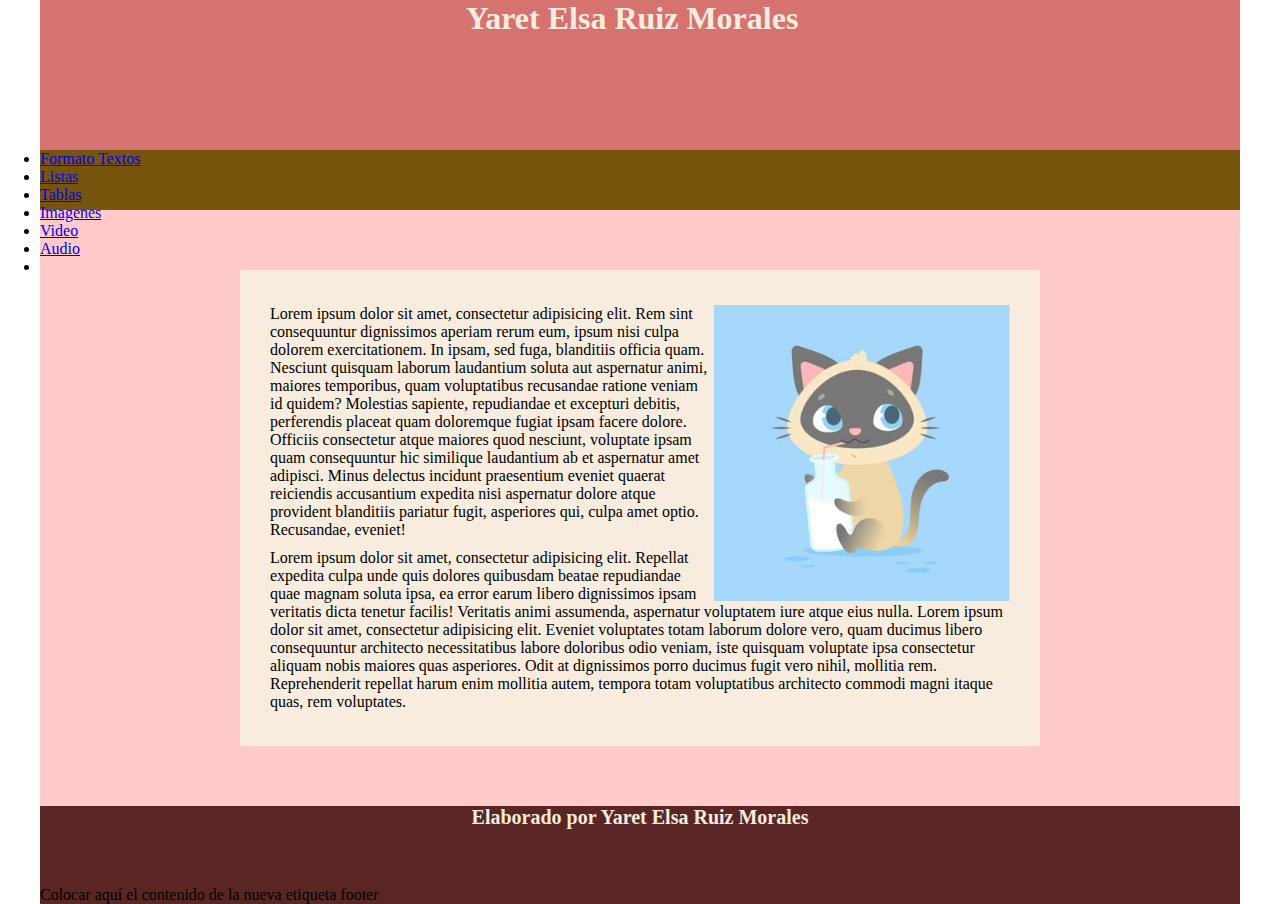
<file: index.html>
<!doctype html>
<html>
<head>
<meta charset="utf-8">
<title>Documento sin título</title>
<link href="css/style_page.css" rel="stylesheet" type="text/css">
</head>

<body>
<header>
  <h1>Yaret Elsa Ruiz Morales&nbsp;&nbsp;</h1>
</header>
<nav>
  <ul>
    <li><a href="html/formatos_texto.html">Formato Textos</a></li>
    <li><a href="html/listas.html">Listas</a></li>
    <li><a href="html/tablas.html">Tablas</a></li>
    <li><a href="html/imagenes.html">Imagenes</a></li>
    <li><a href="html/video.html">Video</a></li>
    <li><a href="html/audio.html">Audio</a></li>
    <li>&nbsp;</li>
  </ul>
</nav>
<main>
  <section>
    <p><img src="imagenes/26-kitten-illustration.jpg" alt="" width="360" height="360" class="foto_portada"/>Lorem ipsum dolor sit amet, consectetur adipisicing elit. Rem sint consequuntur dignissimos aperiam rerum eum, ipsum nisi culpa dolorem exercitationem. In ipsam, sed fuga, blanditiis officia quam. Nesciunt quisquam laborum laudantium soluta aut aspernatur animi, maiores temporibus, quam voluptatibus recusandae ratione veniam id quidem? Molestias sapiente, repudiandae et excepturi debitis, perferendis placeat quam doloremque fugiat ipsam facere dolore. Officiis consectetur atque maiores quod nesciunt, voluptate ipsam quam consequuntur hic similique laudantium ab et aspernatur amet adipisci. Minus delectus incidunt praesentium eveniet quaerat reiciendis accusantium expedita nisi aspernatur dolore atque provident blanditiis pariatur fugit, asperiores qui, culpa amet optio. Recusandae, eveniet!</p>
      <p>Lorem ipsum dolor sit amet, consectetur adipisicing elit. Repellat expedita culpa unde quis dolores quibusdam beatae repudiandae quae magnam soluta ipsa, ea error earum libero dignissimos ipsam veritatis dicta tenetur facilis! Veritatis animi assumenda, aspernatur voluptatem iure atque eius nulla. Lorem ipsum dolor sit amet, consectetur adipisicing elit. Eveniet voluptates totam laborum dolore vero, quam ducimus libero consequuntur architecto necessitatibus labore doloribus odio veniam, iste quisquam voluptate ipsa consectetur aliquam nobis maiores quas asperiores. Odit at dignissimos porro ducimus fugit vero nihil, mollitia rem. Reprehenderit repellat harum enim mollitia autem, tempora totam voluptatibus architecto commodi magni itaque quas, rem voluptates.</p>
  </section>
</main>
<footer>
  <h6>Elaborado por Yaret Elsa Ruiz Morales</h6>
Colocar aquí el contenido de la nueva etiqueta footer</footer>
</body>
</html>
</file>
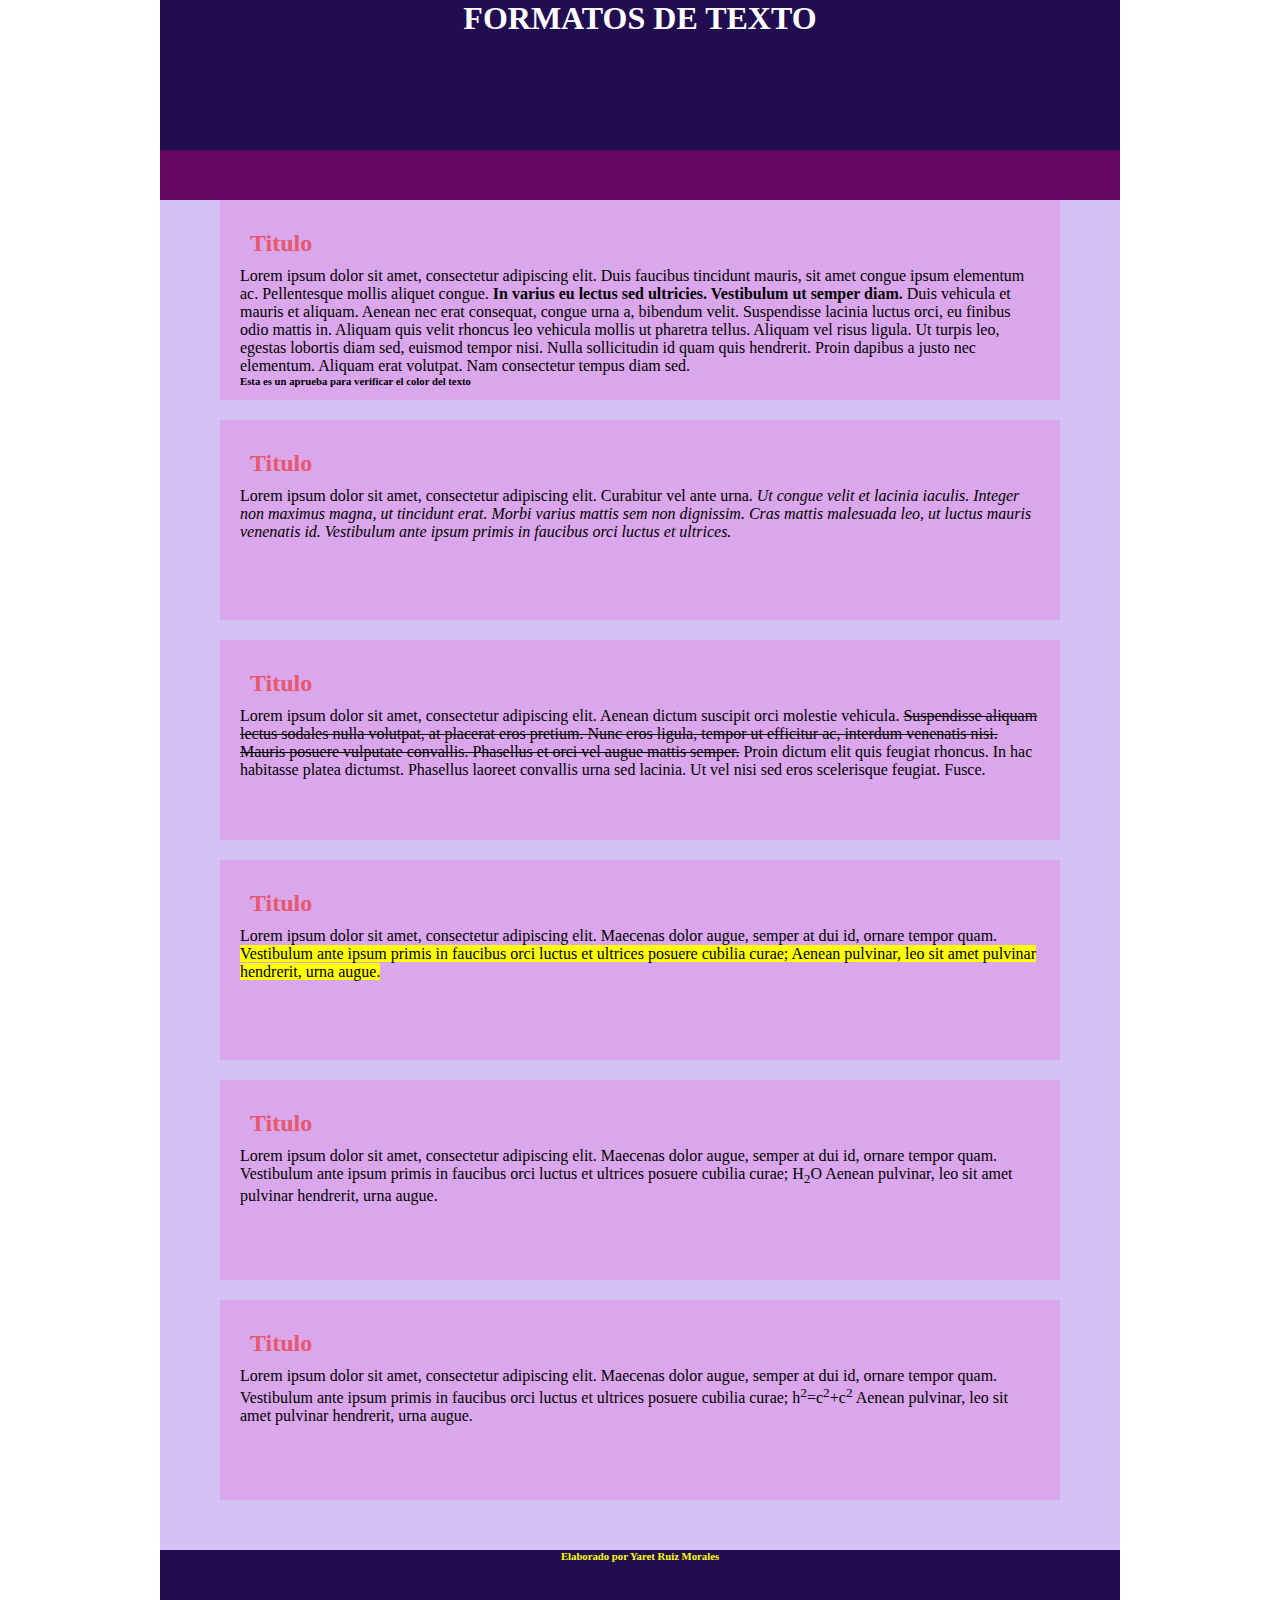
<file: html/formatos_texto.html>
<html>
	<head>
		<title>Formatos de texto</title>
        <style type="text/css">
            *{
                margin: 0;
                padding: 0;
            }
            p{
                /*color:blue;*/
            } 
            header{
                width: 960px;
                height: 150px;
                background-color: #220D50;
                color: white;
            } 
             h1{
                width: 500px;
                height: 150px;
                margin: 0 auto;
                text-align: center;
            }
            nav{
                width: 960px;
                height: 50px;
                background-color: #630661;
            }
            main{
                width: 960px;
                height: 1350px;
                background-color:#D3C3F5;
            }
            footer{
                width: 960px;
                height: 80px;
                background-color:#220D50;
            }
            header,nav,main,footer{
                margin-left: auto;
                margin-right: auto;
            }
            section{
                width: 800px;
                height: 160px;
                background-color:#DAA7EC;
                margin: 0 auto ;
                margin-bottom: 20px;
                padding: 20px;
            }
            h2{
                padding: 10px;
                color:#E7576E;
            }
            footer h6{
                width: 500px;
                height: 80px;
                margin: 0 auto;
                color:yellow;
                text-align: center;
                
            }
        </style>
	</head>

	<body>
		<header>
            <h1>FORMATOS DE TEXTO</h1>
        </header>
		<nav></nav>
		<main>
			<section>
				<h2>Titulo</h2>
				<p>Lorem ipsum dolor sit amet, consectetur adipiscing elit. Duis faucibus tincidunt mauris, sit amet congue ipsum elementum ac. Pellentesque mollis aliquet congue. <b>In varius eu lectus sed ultricies. Vestibulum ut semper diam.</b> Duis vehicula et mauris et aliquam. Aenean nec erat consequat, congue urna a, bibendum velit. Suspendisse lacinia luctus orci, eu finibus odio mattis in. Aliquam quis velit rhoncus leo vehicula mollis ut pharetra tellus. Aliquam vel risus ligula. Ut turpis leo, egestas lobortis diam sed, euismod tempor nisi. Nulla sollicitudin id quam quis hendrerit. Proin dapibus a justo nec elementum. Aliquam erat volutpat. Nam consectetur tempus diam sed. </p>
                <h6>Esta es un aprueba para verificar el color del texto </h6>
</section>
            <section>
                <h2>Titulo</h2>
                <p>Lorem ipsum dolor sit amet, consectetur adipiscing elit. Curabitur vel ante urna. <i>Ut congue velit et lacinia iaculis. Integer non maximus magna, ut tincidunt erat. Morbi varius mattis sem non dignissim. Cras mattis malesuada leo, ut luctus mauris venenatis id. Vestibulum ante ipsum primis in faucibus orci luctus et ultrices.</i></p>
            
            </section>
            <section>
                <h2 st>Titulo</h2>
                <p>Lorem ipsum dolor sit amet, consectetur adipiscing elit. Aenean dictum suscipit orci molestie vehicula. <del>Suspendisse aliquam lectus sodales nulla volutpat, at placerat eros pretium. Nunc eros ligula, tempor ut efficitur ac, interdum venenatis nisi. Mauris posuere vulputate convallis. Phasellus et orci vel augue mattis semper.</del> Proin dictum elit quis feugiat rhoncus. In hac habitasse platea dictumst. Phasellus laoreet convallis urna sed lacinia. Ut vel nisi sed eros scelerisque feugiat. Fusce.</p>
            </section>
            <section>
               <h2>Titulo</h2>
                <p>Lorem ipsum dolor sit amet, consectetur adipiscing elit. Maecenas dolor augue, semper at dui id, ornare tempor quam.
                <mark>Vestibulum ante ipsum primis in faucibus orci luctus et ultrices posuere cubilia curae; Aenean pulvinar, leo sit amet pulvinar hendrerit, urna augue.</mark>
              </p>
            </section>
          <section>
              <h2>Titulo</h2>
              <p>Lorem ipsum dolor sit amet, consectetur adipiscing elit. Maecenas dolor augue, semper at dui id, ornare tempor quam. Vestibulum ante ipsum primis in faucibus orci luctus et ultrices posuere cubilia curae; H<sub>2</sub>O Aenean pulvinar, leo sit amet pulvinar hendrerit, urna augue.</p>
          </section>
          <section>
              <h2>Titulo</h2>
              <p>Lorem ipsum dolor sit amet, consectetur adipiscing elit. Maecenas dolor augue, semper at dui id, ornare tempor quam. Vestibulum ante ipsum primis in faucibus orci luctus et ultrices posuere cubilia curae; h<sup>2</sup>=c<sup>2</sup>+c<sup>2</sup> Aenean pulvinar, leo sit amet pulvinar hendrerit, urna augue.</p>
          </section>
	</main>
		<footer>
            <h6>Elaborado por Yaret Ruiz Morales</h6>
        </footer>
	</body>
</html>
</file>
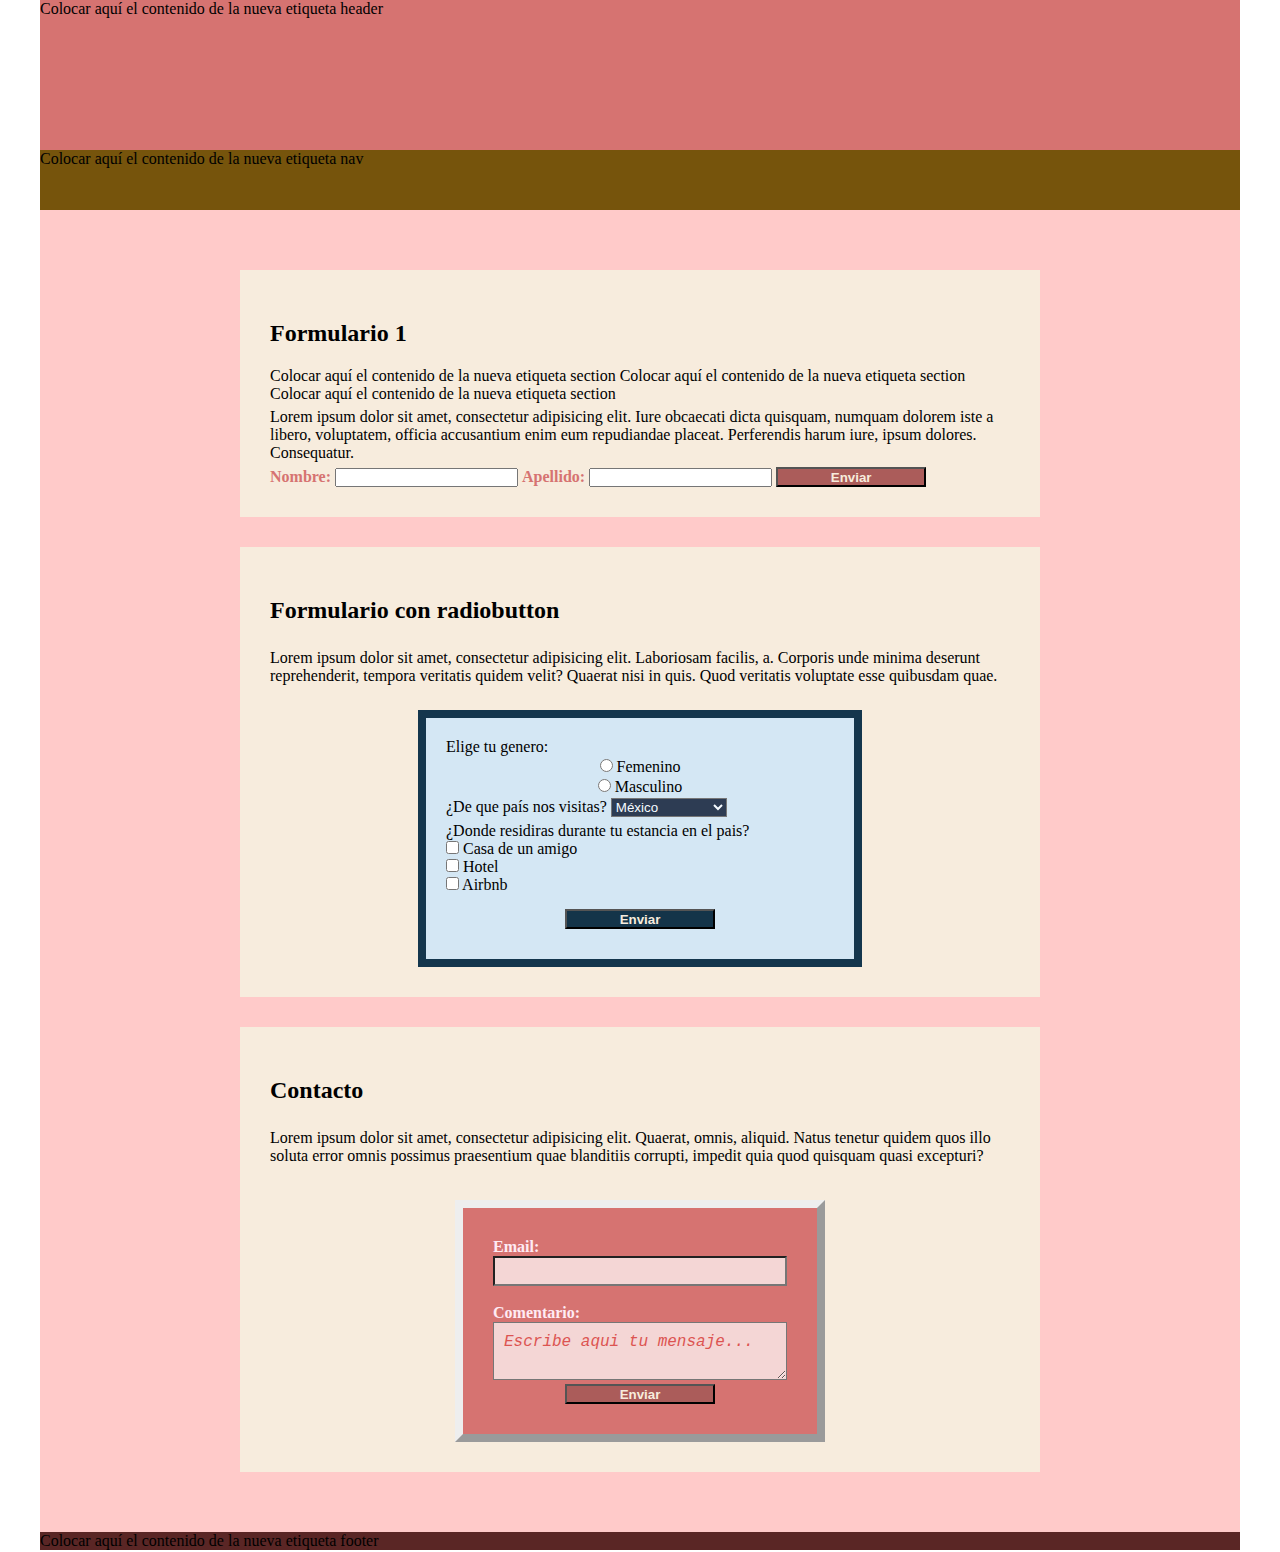
<file: html/formularios.html>
<!doctype html>
<html>
<head>
<meta charset="utf-8">
<title>Documento sin título</title>
<link href="../css/style_page.css" rel="stylesheet" type="text/css">
</head>

<body>
<header>Colocar aquí el contenido de la nueva etiqueta header</header>
<nav>Colocar aquí el contenido de la nueva etiqueta nav</nav>
<main>
  <section>
    <h2>Formulario 1</h2>
    Colocar aquí el contenido de la nueva etiqueta section    Colocar aquí el contenido de la nueva etiqueta section    Colocar aquí el contenido de la nueva etiqueta section
    <p>Lorem ipsum dolor sit amet, consectetur adipisicing elit. Iure obcaecati dicta quisquam, numquam dolorem iste a libero, voluptatem, officia accusantium enim eum repudiandae placeat. Perferendis harum iure, ipsum dolores. Consequatur.</p>
    <form id="form1" name="form1" method="get" action="formatos_texto.html">
      <label for="nombre">Nombre:</label>
      <input type="text" name="nombre" id="nombre">
      <label for="apellido">Apellido:</label>
      <input type="text" name="apellido" id="apellido">
      <input type="submit" name="submit" id="submit" value="Enviar">
    </form>
  </section>
    <section>
        <h2>Formulario con radiobutton </h2>
        
        <p>Lorem ipsum dolor sit amet, consectetur adipisicing elit. Laboriosam facilis, a. Corporis unde minima deserunt reprehenderit, tempora veritatis quidem velit? Quaerat nisi in quis. Quod veritatis voluptate esse quibusdam quae.</p>
        <form action="procesamiento.html" method="post" name="form2" id="form2">
          <label>Elige tu genero:</label>
          <table width="200" class="celda_centrada tabla_centrar">
            <tr>
              <td><label>
                <input type="radio" name="Genero" value="fem" id="Genero_0">
                Femenino<br>
              </label></td>
            </tr>
            <tr>
              <td><label>
                <input type="radio" name="Genero" value="masc" id="Genero_1">
                Masculino</label></td>
            </tr>
          </table>
          <label for="pais">¿De que país nos visitas?</label>
          <select name="pais" id="pais">
            <option value="mx">México </option>
            <option value="es">España</option>
            <option value="ar">Argentina</option>
            <option value="it">Italia</option>
            <option value="us">Estados Unidos</option>
          </select>
          <p>
            <label>¿Donde residiras durante tu estancia en el pais?&nbsp;</label>
              <br>
            <label>
              <input type="checkbox" name="residencia_temporal" value="domicio_particular" id="residencia_temporal_0">
              Casa de un amigo</label>
            <br>
            <label>
              <input type="checkbox" name="residencia_temporal" value="hotel" id="residencia_temporal_1">
              Hotel</label>
            <br>
            <label>
              <input type="checkbox" name="residencia_temporal" value="airbnb" id="residencia_temporal_2">
              Airbnb</label>
            <br>
          </p>
<input type="submit" name="boton2" id="boton2" value="Enviar">
          
        </form>
</section>
    <section>
      <h2>Contacto</h2>
      <p>Lorem ipsum dolor sit amet, consectetur adipisicing elit. Quaerat, omnis, aliquid. Natus tenetur quidem quos illo soluta error omnis possimus praesentium quae blanditiis corrupti, impedit quia quod quisquam quasi excepturi?</p>
      <form action="procesamiento.html" method="get" name="form3" id="form3">
        <label for="email">Email:</label>
        <input type="email" name="email" id="email">
        <br><br>  
        <label for="comentario">Comentario:</label>
        <textarea name="comentario" maxlength="200" id="comentario">Escribe aqui tu mensaje...</textarea>
        <input name="submit2" type="submit" class="boton_centrar" formaction="procesamiento.html" value="Enviar">
        
      </form>
    
    </section>
</main>
<footer>Colocar aquí el contenido de la nueva etiqueta footer</footer>
</body>
</html>
</file>
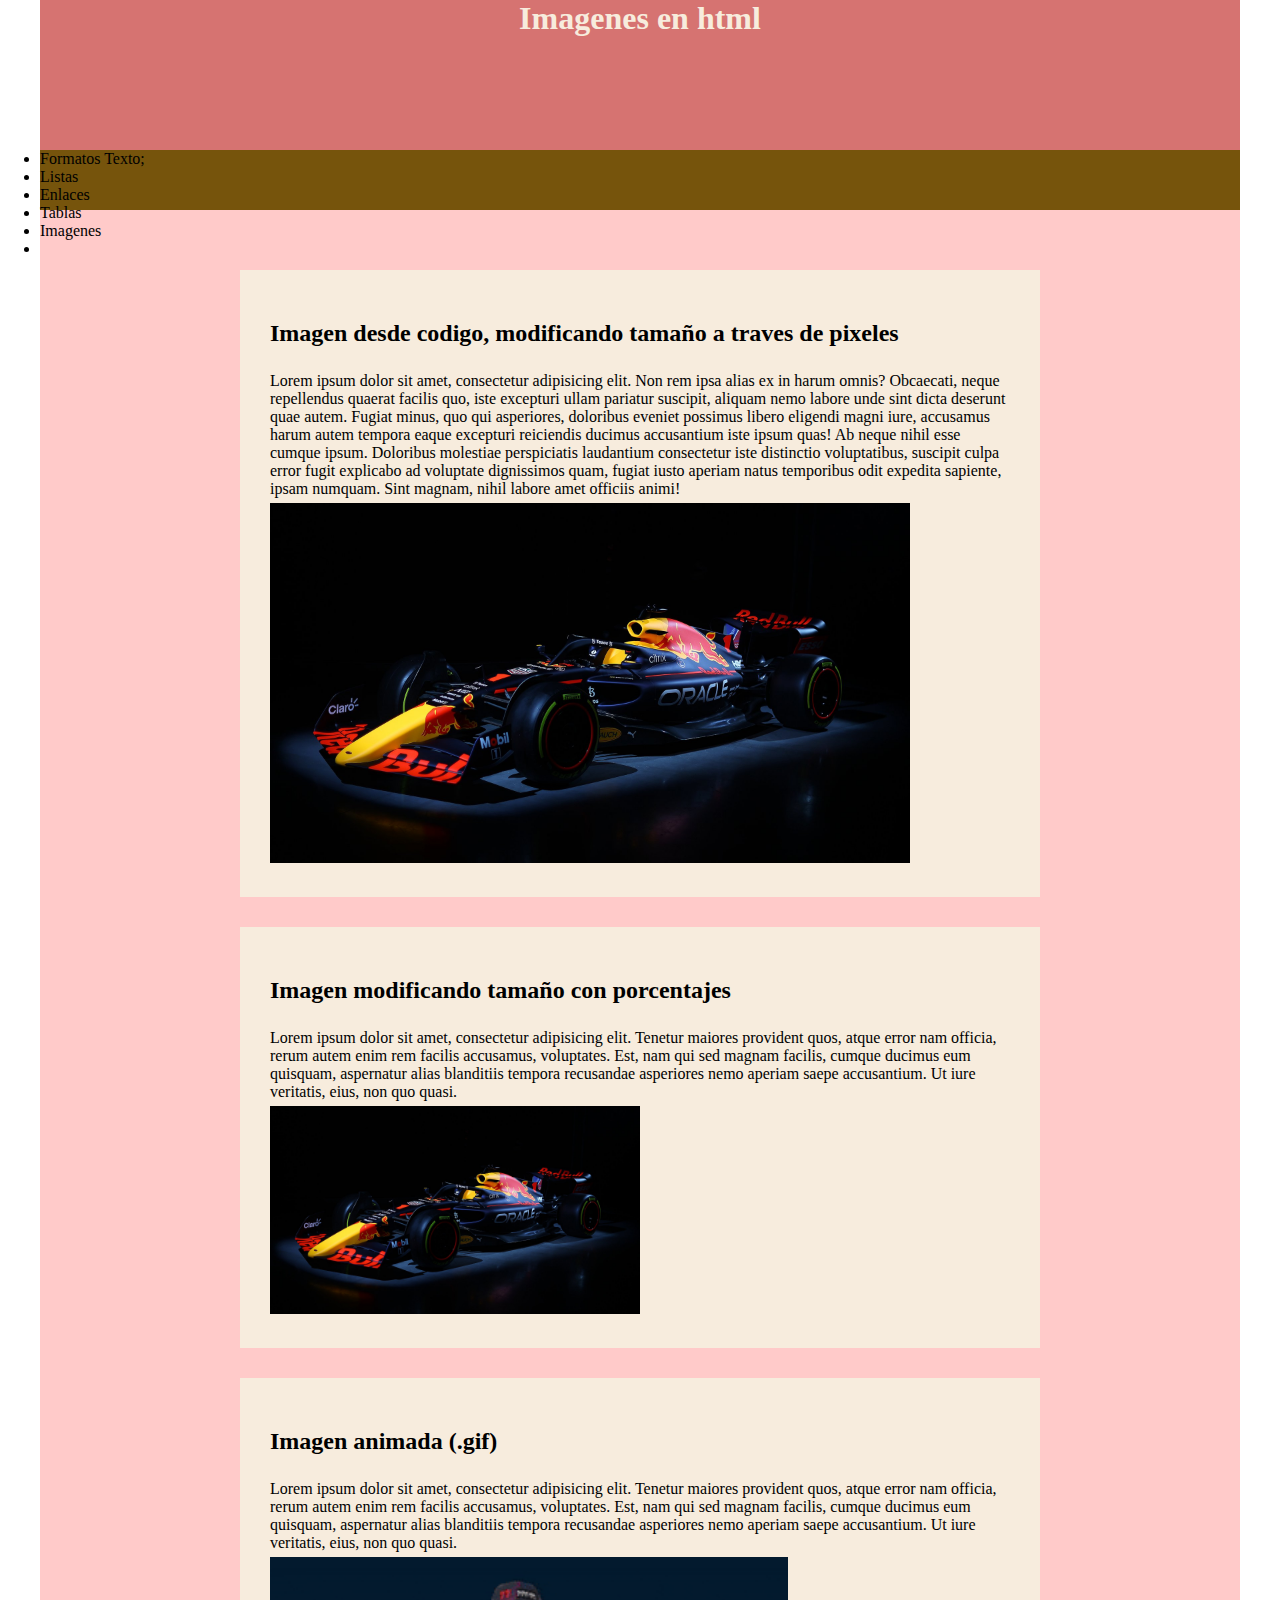
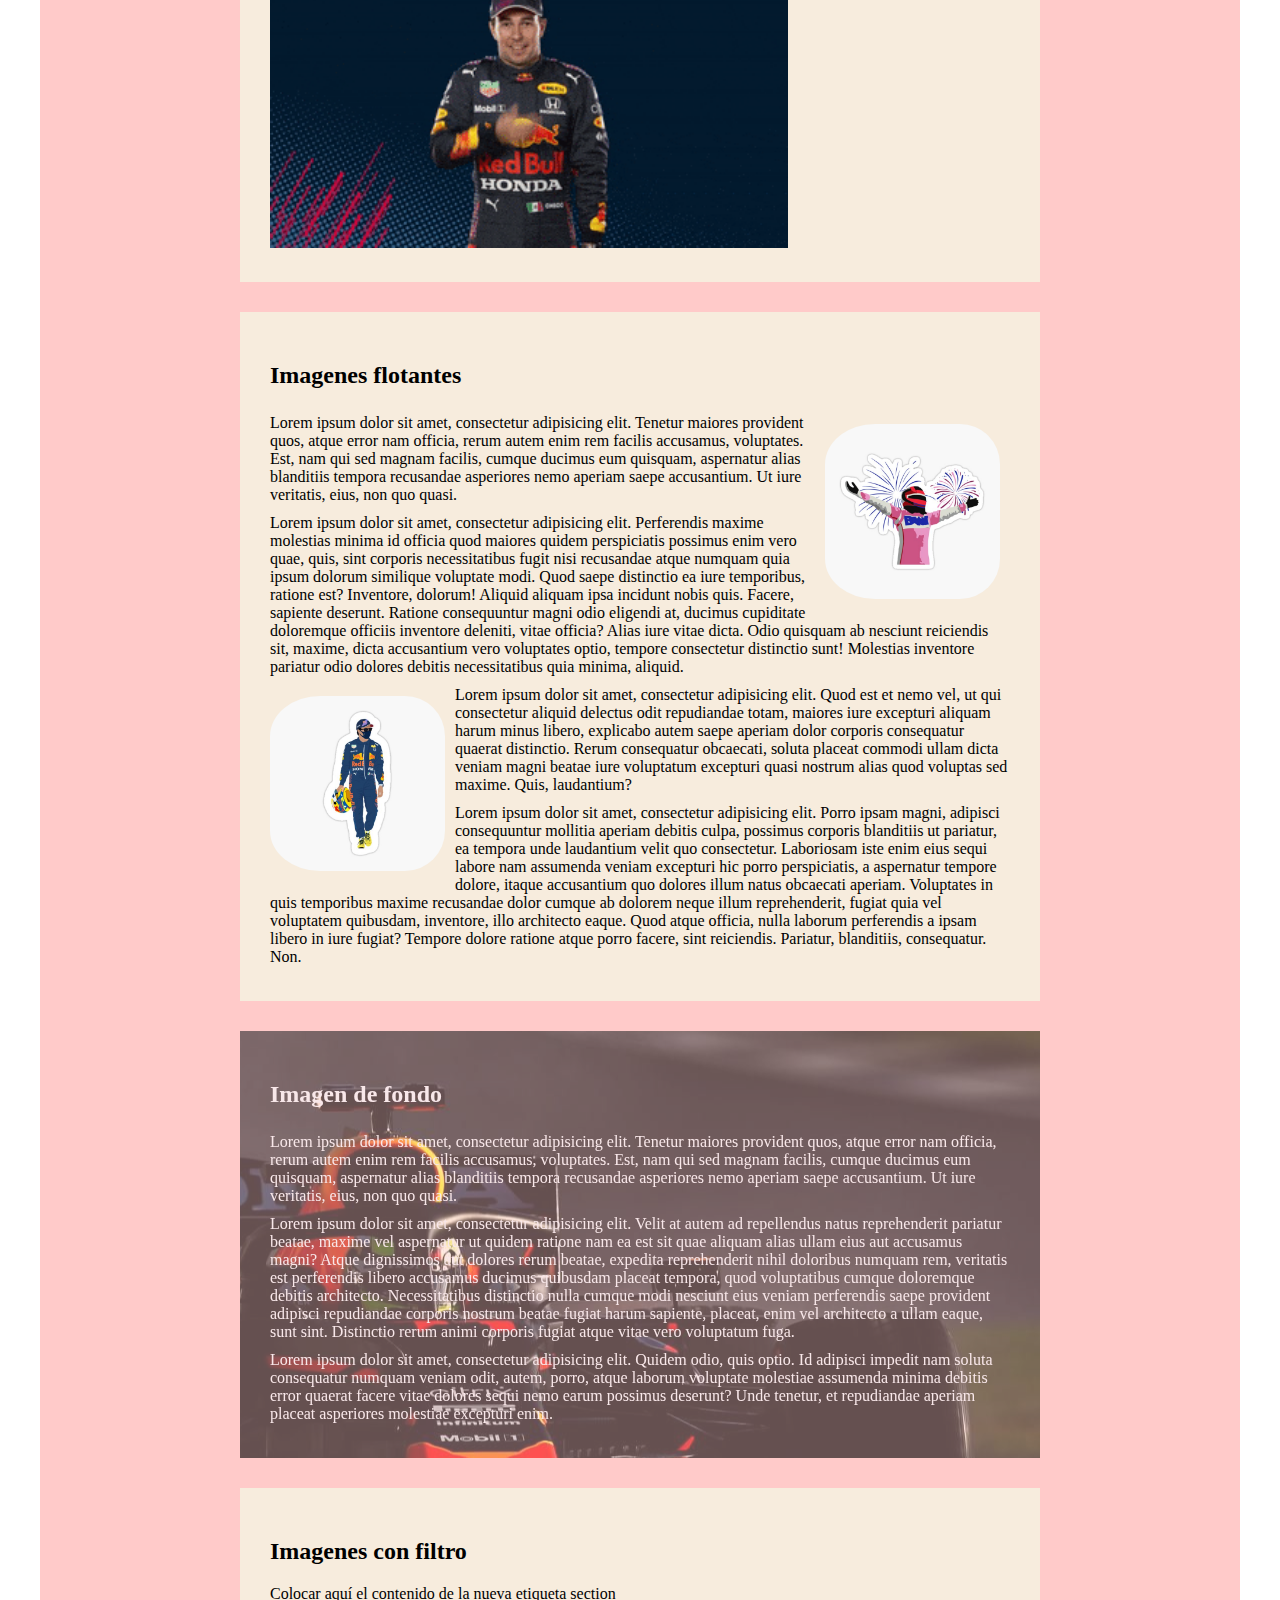
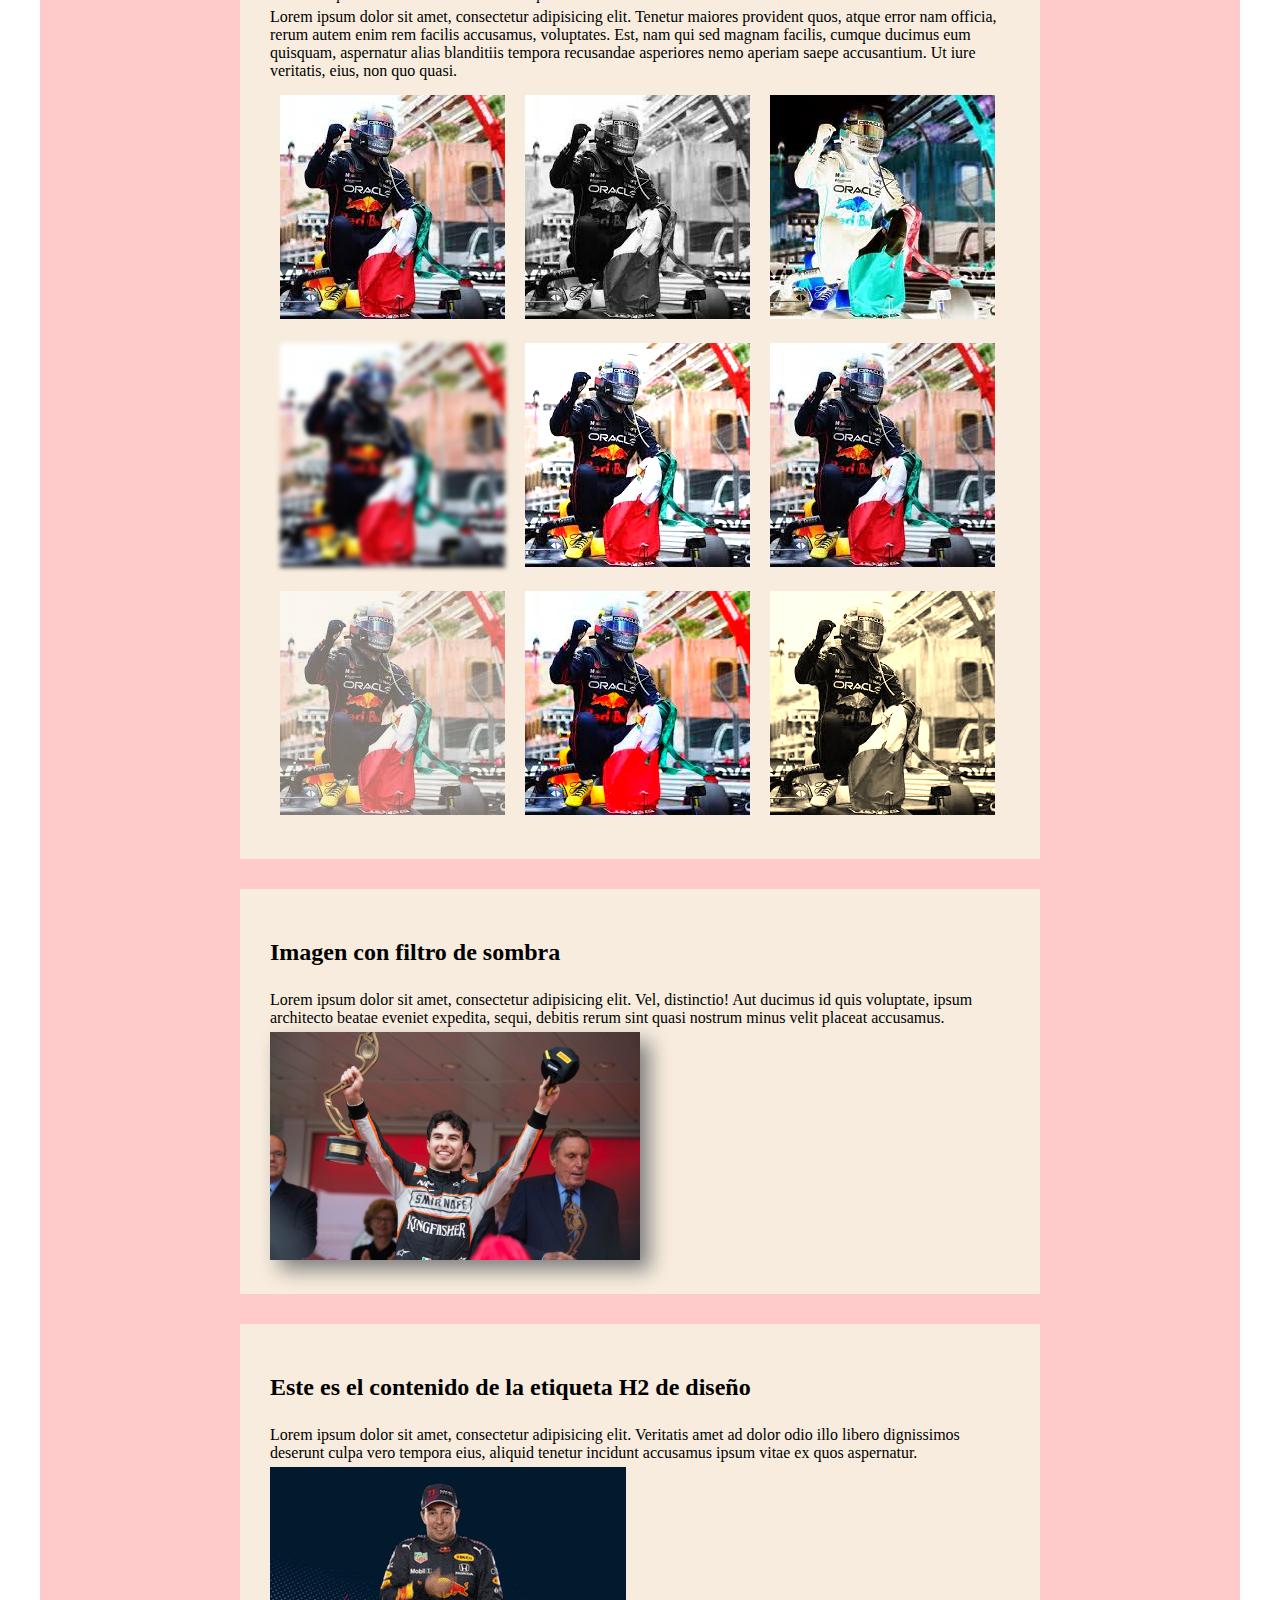
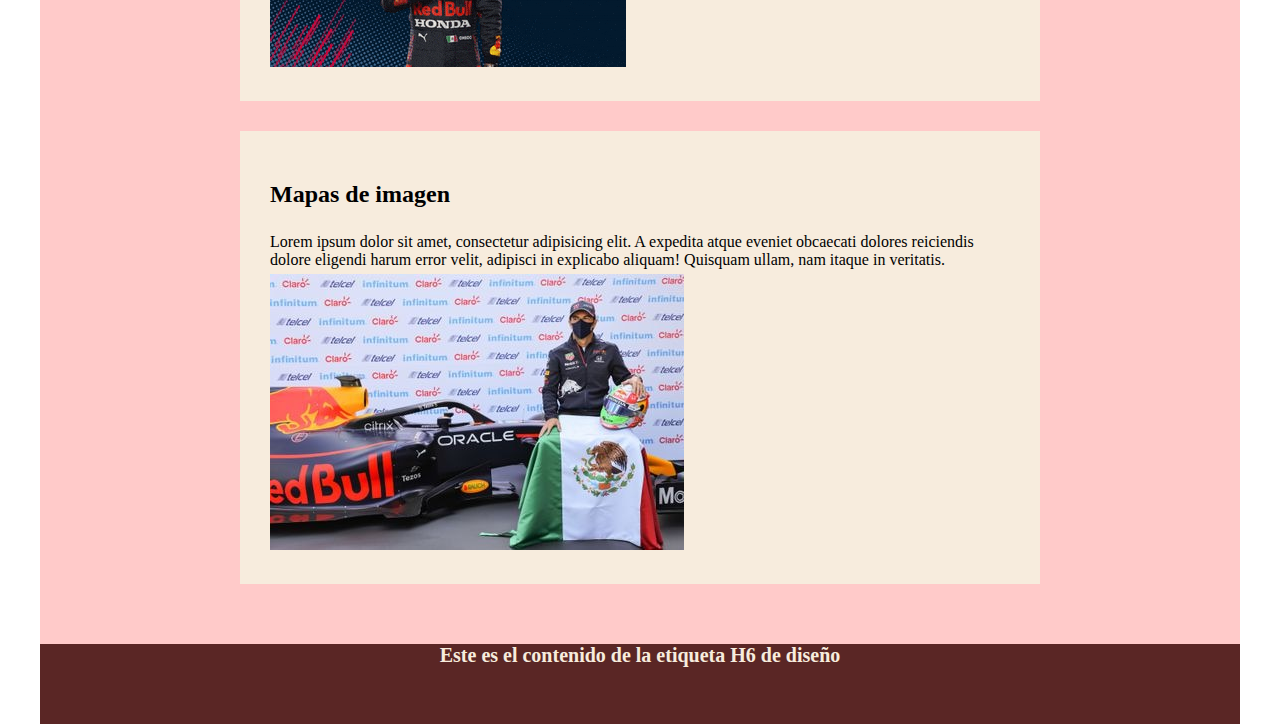
<file: html/imagenes.html>
<!doctype html>
<html>
<head>
<meta charset="utf-8">
    <meta name="viewport" content="width=device-width, initial-scale=1.0">
<title>Documento sin título</title>
<link href="../css/style_page.css" rel="stylesheet" type="text/css">
</head>

<body>
<header>
  <h1>Imagenes en html</h1>
</header>
<nav>
  <ul>
    <li>Formatos Texto;</li>
      <li>Listas</li>
      <li>Enlaces</li>
      <li>Tablas</li>
      <li>Imagenes</li>
      <li></li>
  </ul>
</nav>
<main>
  <section>
    <h2>Imagen desde codigo, modificando tamaño a traves de pixeles&nbsp;</h2>
    <p>Lorem ipsum dolor sit amet, consectetur adipisicing elit. Non rem ipsa alias ex in harum omnis? Obcaecati, neque repellendus quaerat facilis quo, iste excepturi ullam pariatur suscipit, aliquam nemo labore unde sint dicta deserunt quae autem. Fugiat minus, quo qui asperiores, doloribus eveniet possimus libero eligendi magni iure, accusamus harum autem tempora eaque excepturi reiciendis ducimus accusantium iste ipsum quas! Ab neque nihil esse cumque ipsum. Doloribus molestiae perspiciatis laudantium consectetur iste distinctio voluptatibus, suscipit culpa error fugit explicabo ad voluptate dignissimos quam, fugiat iusto aperiam natus temporibus odit expedita sapiente, ipsam numquam. Sint magnam, nihil labore amet officiis animi!</p>
      <img src="../imagenes/checo1.jpg" alt="Auto de Checo Perez" width="640px" height="360px">
  </section>
  <section>
    <h2>Imagen modificando tamaño con porcentajes&nbsp;</h2>
    <p>Lorem ipsum dolor sit amet, consectetur adipisicing elit. Tenetur maiores provident quos, atque error nam officia, rerum autem enim rem facilis accusamus, voluptates. Est, nam qui sed magnam facilis, cumque ducimus eum quisquam, aspernatur alias blanditiis tempora recusandae asperiores nemo aperiam saepe accusantium. Ut iure veritatis, eius, non quo quasi.</p>
      <img src="../imagenes/checo1.jpg" alt="Auto de Checo Perez" width="50%" height="50%">
  </section>
  <section>
    <h2>Imagen animada (.gif)&nbsp;</h2>
    <p>Lorem ipsum dolor sit amet, consectetur adipisicing elit. Tenetur maiores provident quos, atque error nam officia, rerum autem enim rem facilis accusamus, voluptates. Est, nam qui sed magnam facilis, cumque ducimus eum quisquam, aspernatur alias blanditiis tempora recusandae asperiores nemo aperiam saepe accusantium. Ut iure veritatis, eius, non quo quasi.</p>
  <img src="../imagenes/checo2.gif" alt="" width="356" height="200" id="img1"/>  </section>
  <section>
    <h2>Imagenes flotantes</h2>
    <p><img src="../imagenes/checo3.jpg" alt="" width="600" height="600" class="img_checo_f" id="img_float_der"/>Lorem ipsum dolor sit amet, consectetur adipisicing elit. Tenetur maiores provident quos, atque error nam officia, rerum autem enim rem facilis accusamus, voluptates. Est, nam qui sed magnam facilis, cumque ducimus eum quisquam, aspernatur alias blanditiis tempora recusandae asperiores nemo aperiam saepe accusantium. Ut iure veritatis, eius, non quo quasi.</p>
    <p>Lorem ipsum dolor sit amet, consectetur adipisicing elit. Perferendis maxime molestias minima id officia quod maiores quidem perspiciatis possimus enim vero quae, quis, sint corporis necessitatibus fugit nisi recusandae atque numquam quia ipsum dolorum similique voluptate modi. Quod saepe distinctio ea iure temporibus, ratione est? Inventore, dolorum! Aliquid aliquam ipsa incidunt nobis quis. Facere, sapiente deserunt. Ratione consequuntur magni odio eligendi at, ducimus cupiditate doloremque officiis inventore deleniti, vitae officia? Alias iure vitae dicta. Odio quisquam ab nesciunt reiciendis sit, maxime, dicta accusantium vero voluptates optio, tempore consectetur distinctio sunt! Molestias inventore pariatur odio dolores debitis necessitatibus quia minima, aliquid.</p>
    <p><img src="../imagenes/checo4.jpg" alt="" width="600" height="600" class="img_checo_f" id="img_float_izq"/>Lorem ipsum dolor sit amet, consectetur adipisicing elit. Quod est et nemo vel, ut qui consectetur aliquid delectus odit repudiandae totam, maiores iure excepturi aliquam harum minus libero, explicabo autem saepe aperiam dolor corporis consequatur quaerat distinctio. Rerum consequatur obcaecati, soluta placeat commodi ullam dicta veniam magni beatae iure voluptatum excepturi quasi nostrum alias quod voluptas sed maxime. Quis, laudantium?</p>
    <p>Lorem ipsum dolor sit amet, consectetur adipisicing elit. Porro ipsam magni, adipisci consequuntur mollitia aperiam debitis culpa, possimus corporis blanditiis ut pariatur, ea tempora unde laudantium velit quo consectetur. Laboriosam iste enim eius sequi labore nam assumenda veniam excepturi hic porro perspiciatis, a aspernatur tempore dolore, itaque accusantium quo dolores illum natus obcaecati aperiam. Voluptates in quis temporibus maxime recusandae dolor cumque ab dolorem neque illum reprehenderit, fugiat quia vel voluptatem quibusdam, inventore, illo architecto eaque. Quod atque officia, nulla laborum perferendis a ipsam libero in iure fugiat? Tempore dolore ratione atque porro facere, sint reiciendis. Pariatur, blanditiis, consequatur. Non.</p>
  </section>
  <section id="bg_img_1">
    <h2>Imagen de fondo</h2>
<p>Lorem ipsum dolor sit amet, consectetur adipisicing elit. Tenetur maiores provident quos, atque error nam officia, rerum autem enim rem facilis accusamus, voluptates. Est, nam qui sed magnam facilis, cumque ducimus eum quisquam, aspernatur alias blanditiis tempora recusandae asperiores nemo aperiam saepe accusantium. Ut iure veritatis, eius, non quo quasi.</p>
    <p>Lorem ipsum dolor sit amet, consectetur adipisicing elit. Velit at autem ad repellendus natus reprehenderit pariatur beatae, maxime vel aspernatur ut quidem ratione nam ea est sit quae aliquam alias ullam eius aut accusamus magni? Atque dignissimos aut dolores rerum beatae, expedita reprehenderit nihil doloribus numquam rem, veritatis est perferendis libero accusamus ducimus quibusdam placeat tempora, quod voluptatibus cumque doloremque debitis architecto. Necessitatibus distinctio nulla cumque modi nesciunt eius veniam perferendis saepe provident adipisci repudiandae corporis nostrum beatae fugiat harum sapiente, placeat, enim vel architecto a ullam eaque, sunt sint. Distinctio rerum animi corporis fugiat atque vitae vero voluptatum fuga.</p>
    <p>Lorem ipsum dolor sit amet, consectetur adipisicing elit. Quidem odio, quis optio. Id adipisci impedit nam soluta consequatur numquam veniam odit, autem, porro, atque laborum voluptate molestiae assumenda minima debitis error quaerat facere vitae dolores sequi nemo earum possimus deserunt? Unde tenetur, et repudiandae aperiam placeat asperiores molestiae excepturi enim.</p>
  </section>
  <section>
    <h2>Imagenes con filtro</h2>
    Colocar aquí el contenido de la nueva etiqueta section
    <p>Lorem ipsum dolor sit amet, consectetur adipisicing elit. Tenetur maiores provident quos, atque error nam officia, rerum autem enim rem facilis accusamus, voluptates. Est, nam qui sed magnam facilis, cumque ducimus eum quisquam, aspernatur alias blanditiis tempora recusandae asperiores nemo aperiam saepe accusantium. Ut iure veritatis, eius, non quo quasi.</p>
  <img src="../imagenes/checo6.jpg" alt="" width="225" height="224" class="img_checo_filtros"/><img src="../imagenes/checo6.jpg" alt="" width="225" height="224" class="img_checo_filtros" id="img_filltro_grayscale"/><img src="../imagenes/checo6.jpg" alt="" width="225" height="224" class="img_checo_filtros" id="img_filtro_invert"/><img src="../imagenes/checo6.jpg" alt="" width="225" height="224" class="img_checo_filtros" id="img_filtro_blur"/><img src="../imagenes/checo6.jpg" alt="" width="225" height="224" class="img_checo_filtros" id="img_filtro_brillo"/><img src="../imagenes/checo6.jpg" alt="" width="225" height="224" class="img_checo_filtros" id="img_filtro_contraste"/><img src="../imagenes/checo6.jpg" alt="" width="225" height="224" class="img_checo_filtros" id="img_filtro_opacidad"/><img src="../imagenes/checo6.jpg" alt="" width="225" height="224" class="img_checo_filtros" id="img_filtro_saturacion"/><img src="../imagenes/checo6.jpg" alt="" width="225" height="224" class="img_checo_filtros" id="img_filtro_sepia"/> </section>
  <section>
    <h2>Imagen con filtro de sombra</h2>
    
    <p>Lorem ipsum dolor sit amet, consectetur adipisicing elit. Vel, distinctio! Aut ducimus id quis voluptate, ipsum architecto beatae eveniet expedita, sequi, debitis rerum sint quasi nostrum minus velit placeat accusamus.</p>
  <img src="../imagenes/checo7.jpg" alt="" width="624" height="385" class="img_sobras"/>  </section>
  <section>
    <h2>Este es el contenido de la etiqueta H2 de diseño</h2>
    <p>Lorem ipsum dolor sit amet, consectetur adipisicing elit. Veritatis amet ad dolor odio illo libero dignissimos deserunt culpa vero tempora eius, aliquid tenetur incidunt accusamus ipsum vitae ex quos aspernatur.</p>
      <picture>
      <source srcset="../imagenes/checo2.gif" media="(min-width:320px)">
      <img src="../imagenes/checo8.jpg" alt="Wallpaper checo perez">
      </picture>
  </section>
    <section>
        <h2>Mapas de imagen</h2>
        <p>Lorem ipsum dolor sit amet, consectetur adipisicing elit. A expedita atque eveniet obcaecati dolores reiciendis dolore eligendi harum error velit, adipisci in explicabo aliquam! Quisquam ullam, nam itaque in veritatis.</p>
        <img src="../imagenes/MKTOCWXGN5F5XPEX3FQRW7455M.jpg" usemap="#checomap" alt="Autocheco" >
        <map name="checomap" id="checomap">
            <area shape="rect" coords="290,157,371,237" alt="Autocheco"    href="https://checoperez.com">
            
        </map>
    </section>
</main>
<footer>
  <h6>Este es el contenido de la etiqueta H6 de diseño</h6>
</footer>
</body>
</html>
</file>
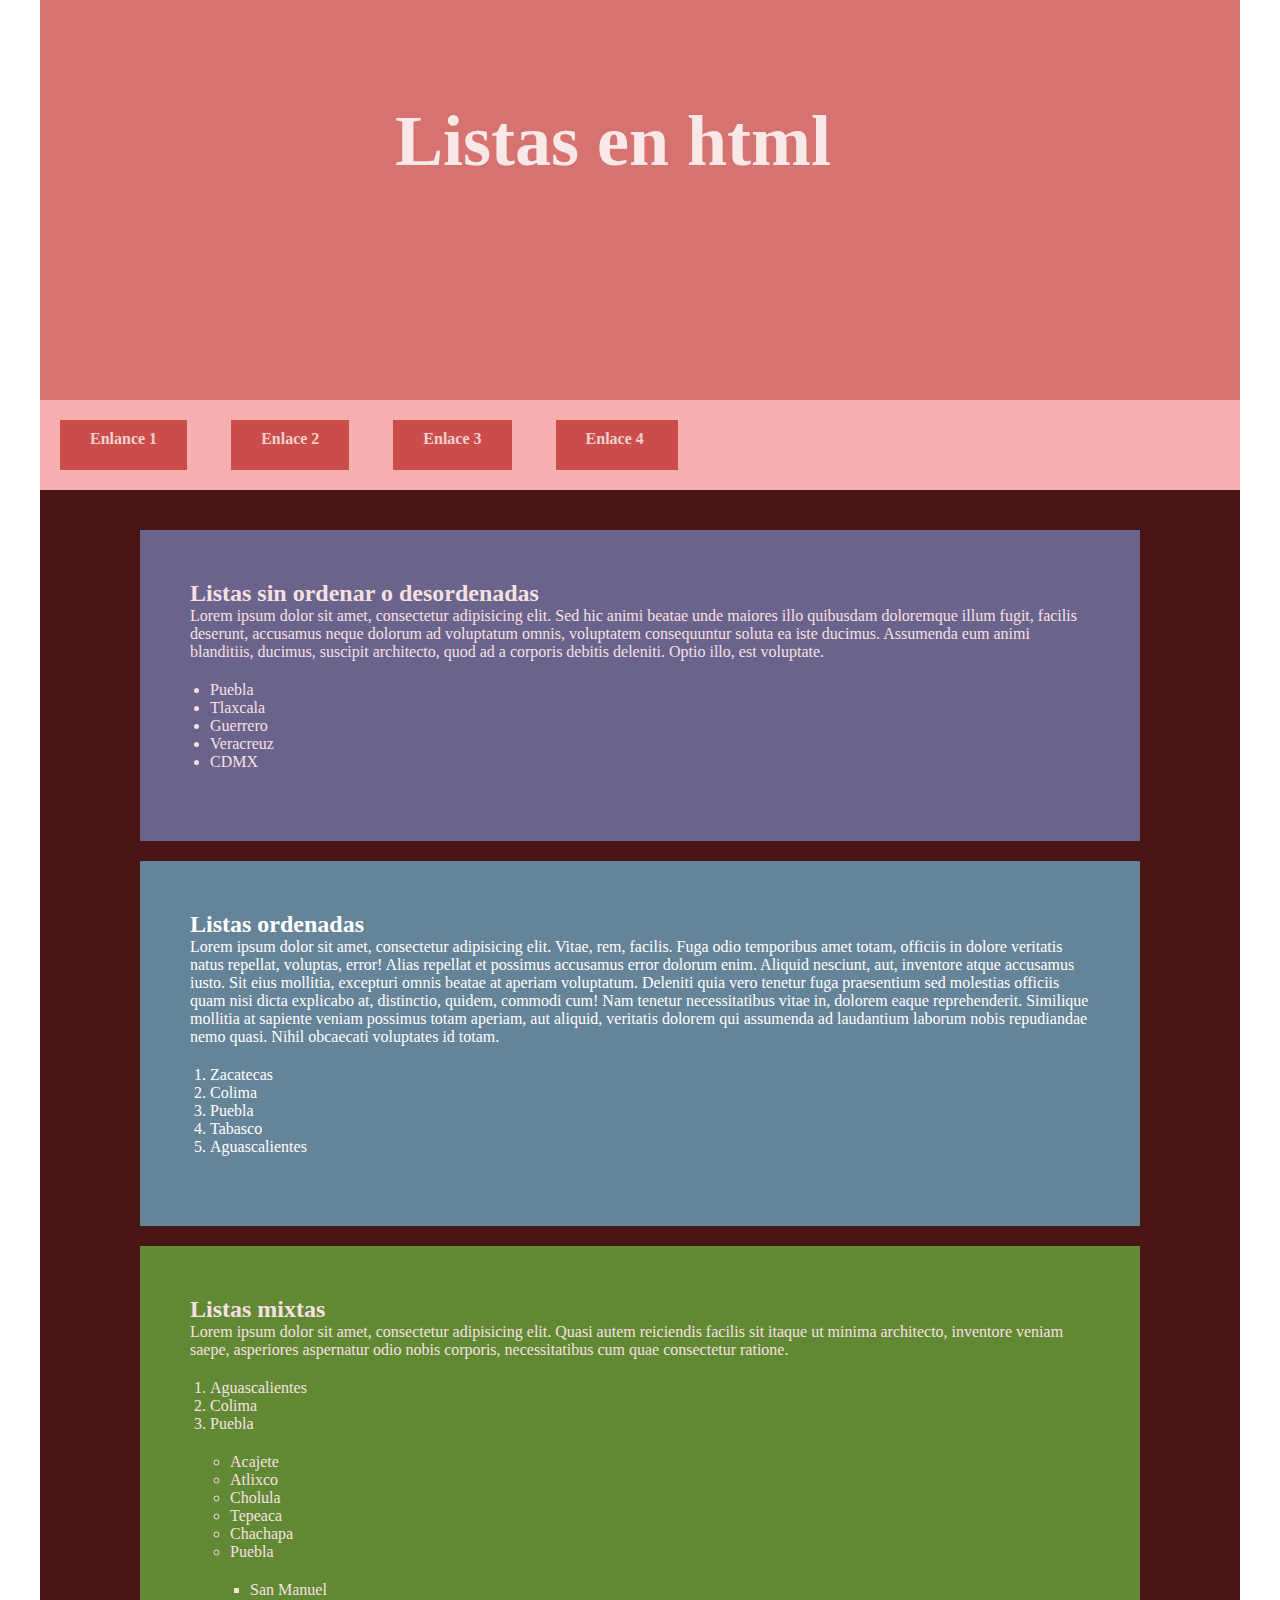
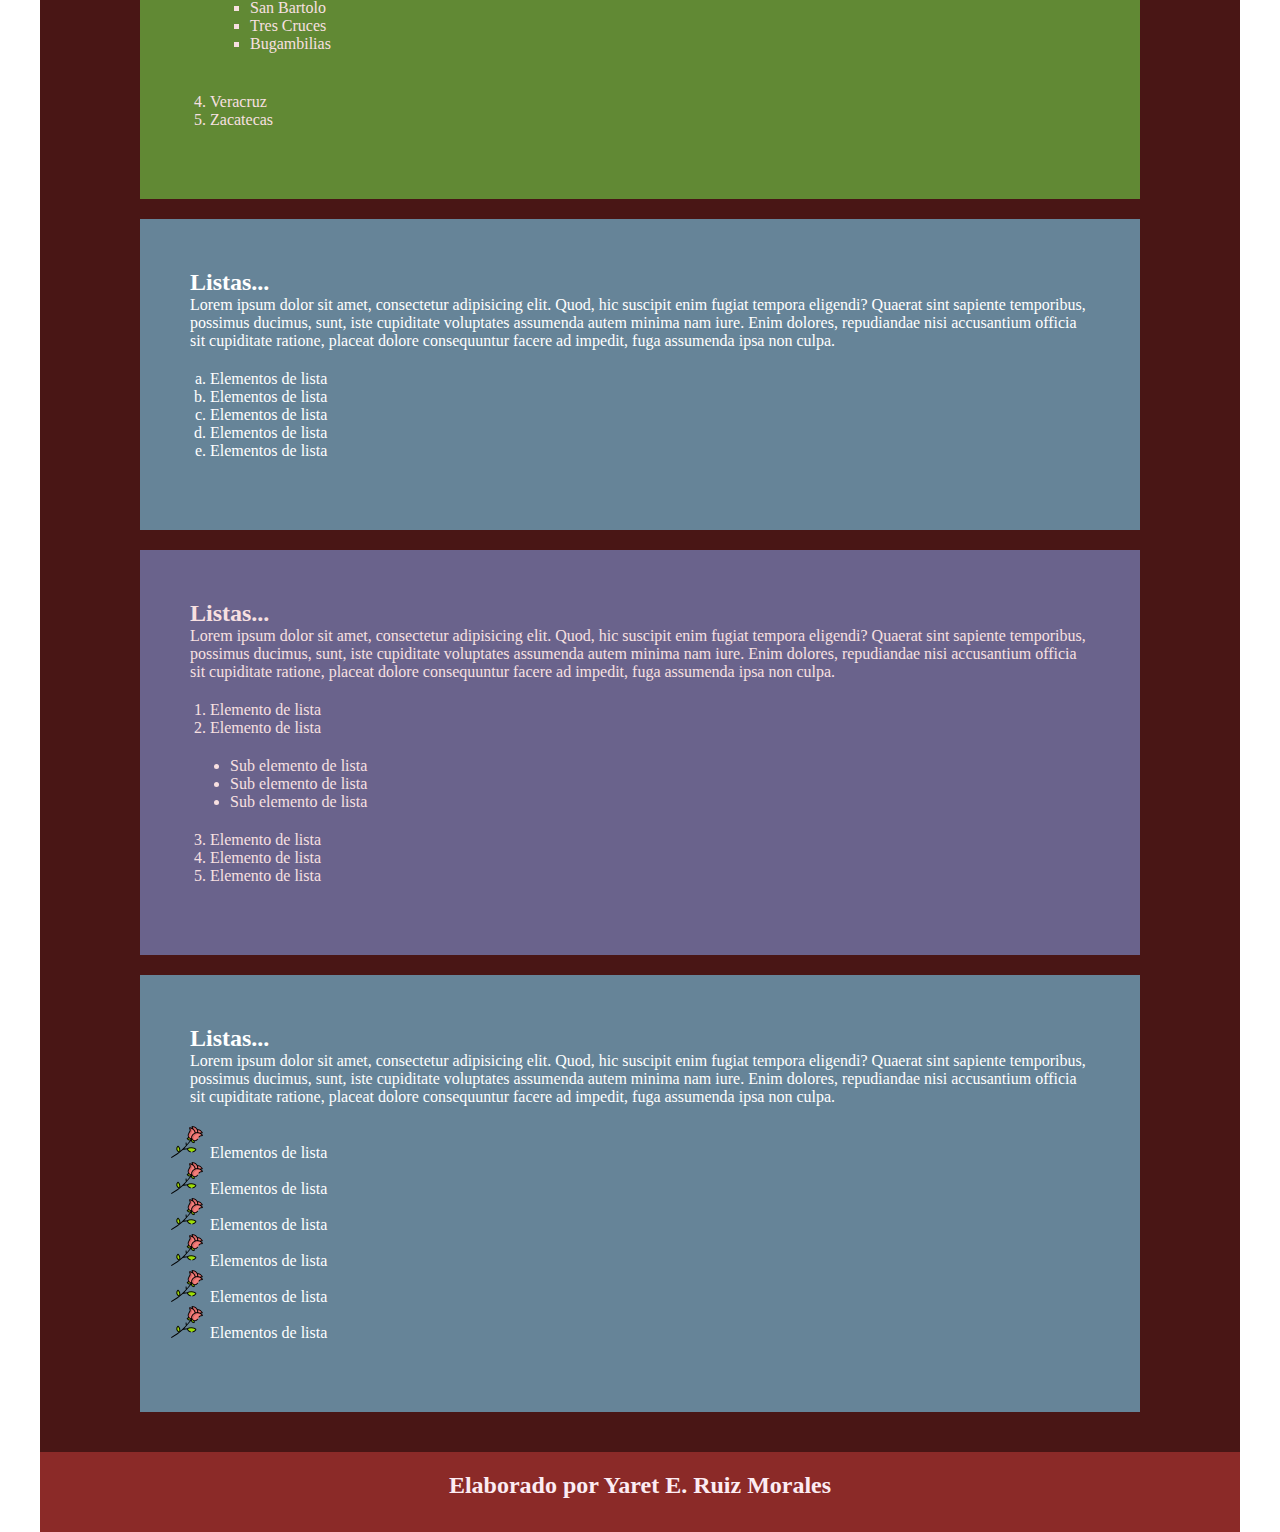
<file: html/listas.html>
<!doctype html>
<html>
<head>
<meta charset="utf-8">
<title>Documento sin título</title>

<style type="text/css">
header {
    height: 400px;
    background-color: #D67371;
}
main {
    height: auto;
    background-color: #491615;
    padding-top: 20px;
    padding-bottom: 20px;
}
nav {
    height: auto;
    background-color: #F5AFAE;
    color: #F1D0CF;
    font-weight: bold;
}
footer {
    height: 80px;
    background-color: #8B2A28;
}
header, nav, main, footer {
    margin: 0 auto;
    width: 1200px;
}
* {
    padding: 0;
    margin: 0;
}
main section {
    width: 900px;
    height: auto;
    margin: 20px auto;
    padding: 50px;
    background-color: #F8E8E8;
}
header h1 {
    height: 200px;
    text-align: center;
    margin-top: 0px;
    padding-top: 100px;
    padding-bottom: 100px;
    color: #F8E8E8;
    font-size: 72px;
}
footer h6 {
    height: 40px;
    padding-top: 20px;
    padding-bottom: 20px;
    color: #FCECF3;
    font-size: 24px;
    text-align: center;
}
main section ol , main section ul{
    padding: 20px;
}
.box_u {
    background-color: #668498;
    color: #FFFFFF;
}
.box_a {
    background-color: #6A638C;
    color: #F8E0E1;
}
#box_u2 {
    background-color: #618934;
}
#lista_uno {
}
.box_u #lista_uno li {
    list-style-type: lower-alpha;
}
.box_a #lista_dos li {
    list-style-type: decimal;
}
.box_a #sublista_1 li {
    list-style-type: disc;
}
#lis_tres {
}
.box_u #lis_tres li {
    list-style-image: url(../imagenes/rosa.png);
}
#menu {
}
#menu li {
    list-style-type: none;
    display: inline-block;
    padding-top: 10px;
    padding-right: 30px;
    padding-left: 30px;
    padding-bottom: 10px;
    height: 30px;
    background-color: #CA4D4A;
    margin: 20px;
}
</style>
</head>

<body>
<header>
  <h1>Listas en html&nbsp; &nbsp;</h1>
</header>
<nav>
  <ul id="menu">
    <li>Enlance 1</li>
    <li>Enlace 2</li>
    <li>Enlace 3</li>
    <li>Enlace 4&nbsp;</li>
  </ul>
</nav>
<main>
  <section class="box_a">
    <h2>Listas sin ordenar o desordenadas</h2>
    <p>Lorem ipsum dolor sit amet, consectetur adipisicing elit. Sed hic animi beatae unde maiores illo quibusdam doloremque illum fugit, facilis deserunt, accusamus neque dolorum ad voluptatum omnis, voluptatem consequuntur soluta ea iste ducimus. Assumenda eum animi blanditiis, ducimus, suscipit architecto, quod ad a corporis debitis deleniti. Optio illo, est voluptate.</p>
    <ul>
        <li>Puebla</li>
        <li>Tlaxcala</li>
        <li>Guerrero</li>
        <li>Veracreuz</li>
        <li>CDMX</li>
    </ul>  
  </section>
  <section class="box_u">
    <h2>Listas ordenadas</h2>
    <p>Lorem ipsum dolor sit amet, consectetur adipisicing elit. Vitae, rem, facilis. Fuga odio temporibus amet totam, officiis in dolore veritatis natus repellat, voluptas, error! Alias repellat et possimus accusamus error dolorum enim. Aliquid nesciunt, aut, inventore atque accusamus iusto. Sit eius mollitia, excepturi omnis beatae at aperiam voluptatum. Deleniti quia vero tenetur fuga praesentium sed molestias officiis quam nisi dicta explicabo at, distinctio, quidem, commodi cum! Nam tenetur necessitatibus vitae in, dolorem eaque reprehenderit. Similique mollitia at sapiente veniam possimus totam aperiam, aut aliquid, veritatis dolorem qui assumenda ad laudantium laborum nobis repudiandae nemo quasi. Nihil obcaecati voluptates id totam.</p>
    <ol>
        <li>Zacatecas</li>
        <li>Colima</li>
        <li>Puebla</li>
        <li>Tabasco</li>
        <li>Aguascalientes</li>
    </ol>      
    </section>
  <section class="box_a" id="box_u2">
    <h2>Listas mixtas</h2>
    <p>Lorem ipsum dolor sit amet, consectetur adipisicing elit. Quasi autem reiciendis facilis sit itaque ut minima architecto, inventore veniam saepe, asperiores aspernatur odio nobis corporis, necessitatibus cum quae consectetur ratione.</p>
    <ol>
        <li>Aguascalientes</li>  
        <li>Colima</li>
        <li>Puebla
            <ul>
                <li>Acajete</li>
                <li>Atlixco</li>
                <li>Cholula</li>
                <li>Tepeaca</li>
                <li>Chachapa</li>
                <li>Puebla
                    <ul>
                        <li>San Manuel</li>
                        <li>San Bartolo</li>
                        <li>Tres Cruces</li>
                        <li>Bugambilias</li>
                    </ul>
                </li>
            </ul>
        </li>
        <li>Veracruz</li>
        <li>Zacatecas</li>
    </ol>
    </section>
  <section class="box_u">
    <h2>Listas...</h2>
    <p>Lorem ipsum dolor sit amet, consectetur adipisicing elit. Quod, hic suscipit enim fugiat tempora eligendi? Quaerat sint sapiente temporibus, possimus ducimus, sunt, iste cupiditate voluptates assumenda autem minima nam iure. Enim dolores, repudiandae nisi accusantium officia sit cupiditate ratione, placeat dolore consequuntur facere ad impedit, fuga assumenda ipsa non culpa.</p>
    <ul id="lista_uno">
          <li>Elementos de lista </li>
          <li>Elementos de lista </li>
          <li>Elementos de lista </li>
          <li>Elementos de lista </li>
          <li>Elementos de lista </li>
      </ul>
  </section>
  <section class="box_a">
    <h2>Listas...</h2>
    <p>Lorem ipsum dolor sit amet, consectetur adipisicing elit. Quod, hic suscipit enim fugiat tempora eligendi? Quaerat sint sapiente temporibus, possimus ducimus, sunt, iste cupiditate voluptates assumenda autem minima nam iure. Enim dolores, repudiandae nisi accusantium officia sit cupiditate ratione, placeat dolore consequuntur facere ad impedit, fuga assumenda ipsa non culpa.</p>
    <ul id="lista_dos">
        <li>Elemento de lista</li>
        <li>Elemento de lista
            <ul id="sublista_1">
                <li>Sub elemento de lista</li>
                <li>Sub elemento de lista</li>
                <li>Sub elemento de lista</li>
            </ul>
        </li>
        <li>Elemento de lista</li>
        <li>Elemento de lista</li>
        <li>Elemento de lista</li>  
    </ul>
    </section>
  <section class="box_u">
    <h2>Listas...</h2>
    <p>Lorem ipsum dolor sit amet, consectetur adipisicing elit. Quod, hic suscipit enim fugiat tempora eligendi? Quaerat sint sapiente temporibus, possimus ducimus, sunt, iste cupiditate voluptates assumenda autem minima nam iure. Enim dolores, repudiandae nisi accusantium officia sit cupiditate ratione, placeat dolore consequuntur facere ad impedit, fuga assumenda ipsa non culpa.</p>
   <ol id="lis_tres">
       <li>Elementos de lista </li>
       <li>Elementos de lista </li>
       <li>Elementos de lista </li>
       <li>Elementos de lista </li>
       <li>Elementos de lista </li>
       <li>Elementos de lista </li>
   </ol>
  </section>
    <!--Shorcut para generar seciones multiples que contienen a su vez un encabezado y un parrafo (section>h2+p)*3-->
    </main>
<footer>
  <h6>Elaborado por Yaret E. Ruiz Morales</h6>
</footer>
</body>
</html>
</file>
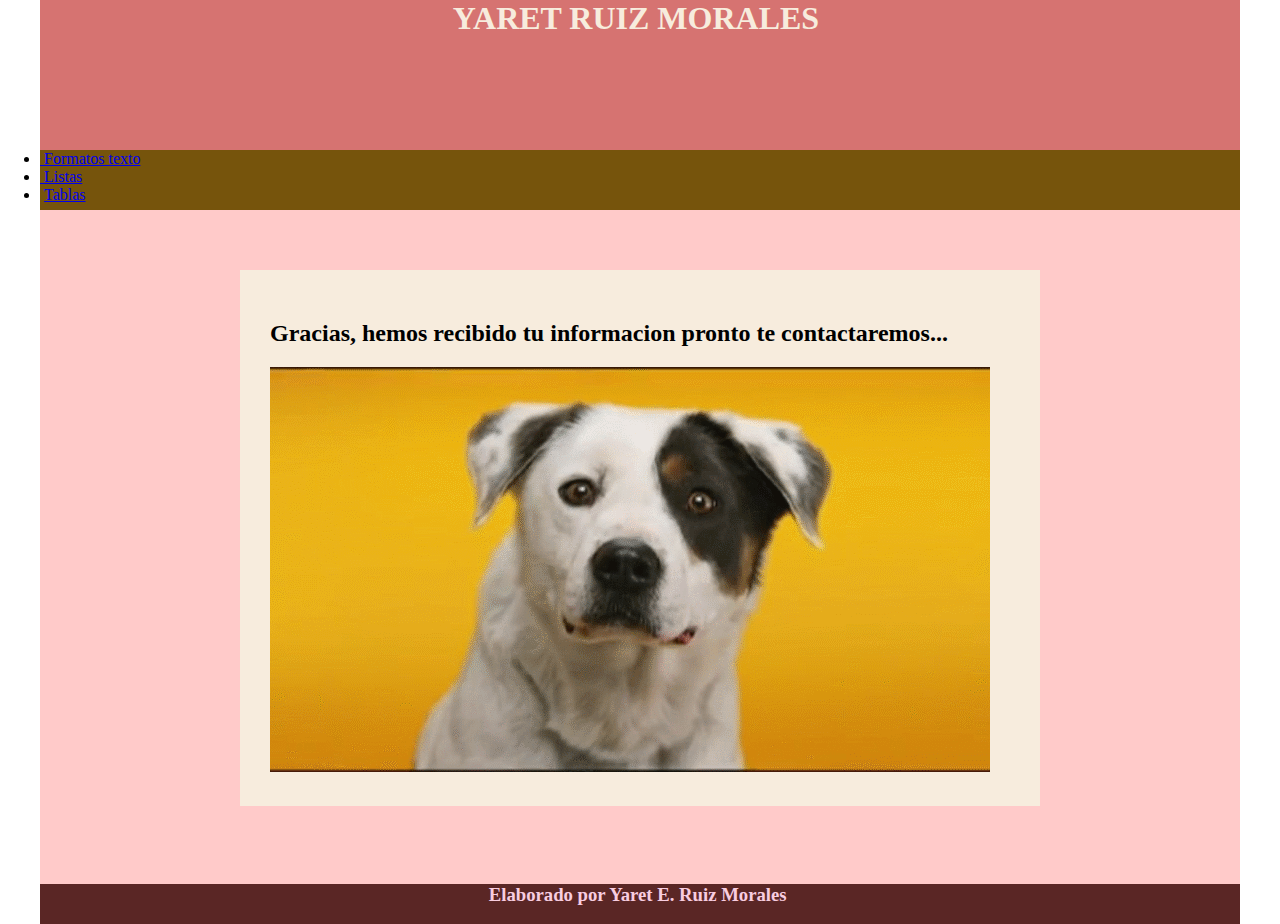
<file: html/procesamiento.html>
<!doctype html>
<html>
<head>
<meta charset="utf-8">
<title>Documento sin título</title>
<link href="../css/style_page.css" rel="stylesheet" type="text/css">
</head>

<body>
<header>
  <h1>YARET RUIZ MORALES&nbsp;</h1>
</header>
<nav>
  <ul>
    <li><a href="formatos_texto.html">&nbsp;Formatos texto</a></li>
    <li><a href="listas.html">&nbsp;Listas</a></li>
    <li>&nbsp;<a href="tablas.html">Tablas</a></li>
  </ul>
</nav>
<main>
  <section>
    <h2>Gracias, hemos recibido tu informacion pronto te contactaremos...&nbsp;</h2>
  <img src="../imagenes/smiling-dog-14.gif" width="720" height="405" alt=""/>  &nbsp;</section>
&nbsp;</main>
<footer>
  <h3 class="pie">Elaborado por Yaret E. Ruiz Morales&nbsp;</h3>
  <p>&nbsp;</p>
</footer>
</body>
</html>
</file>
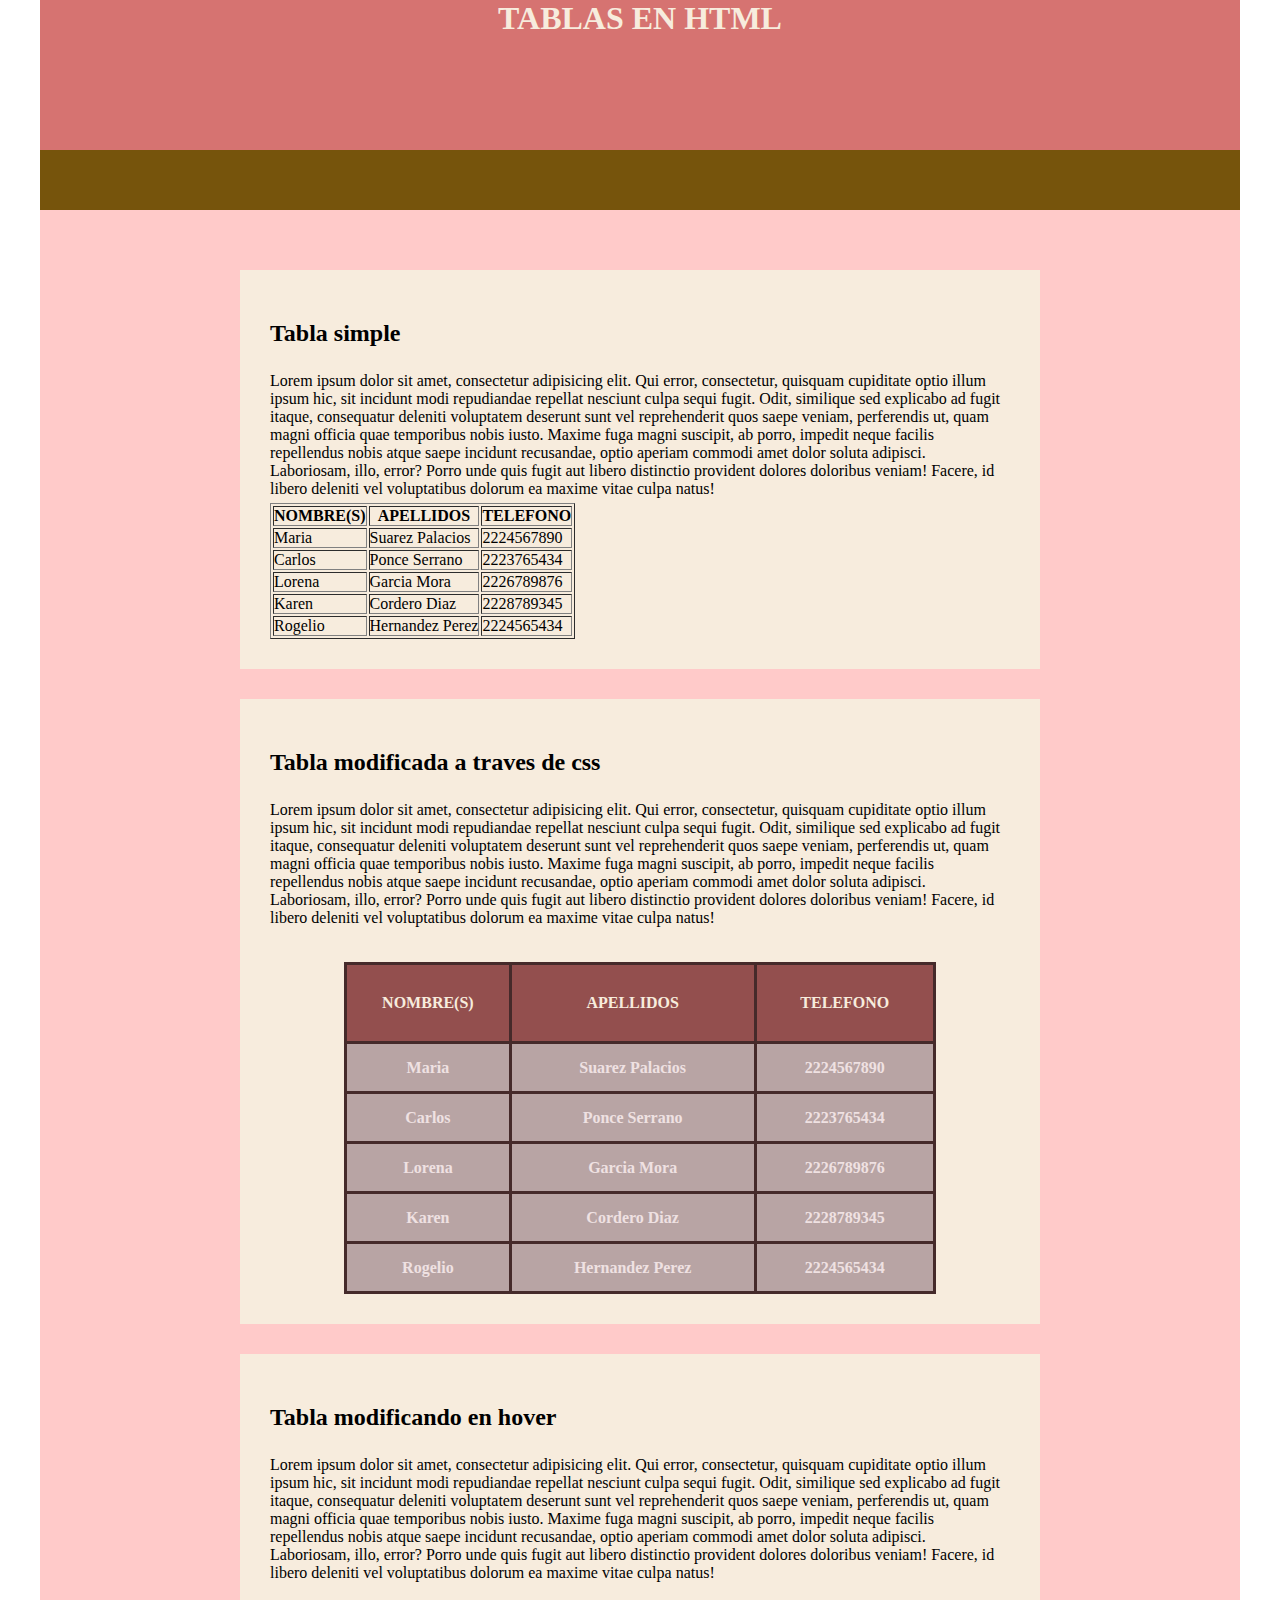
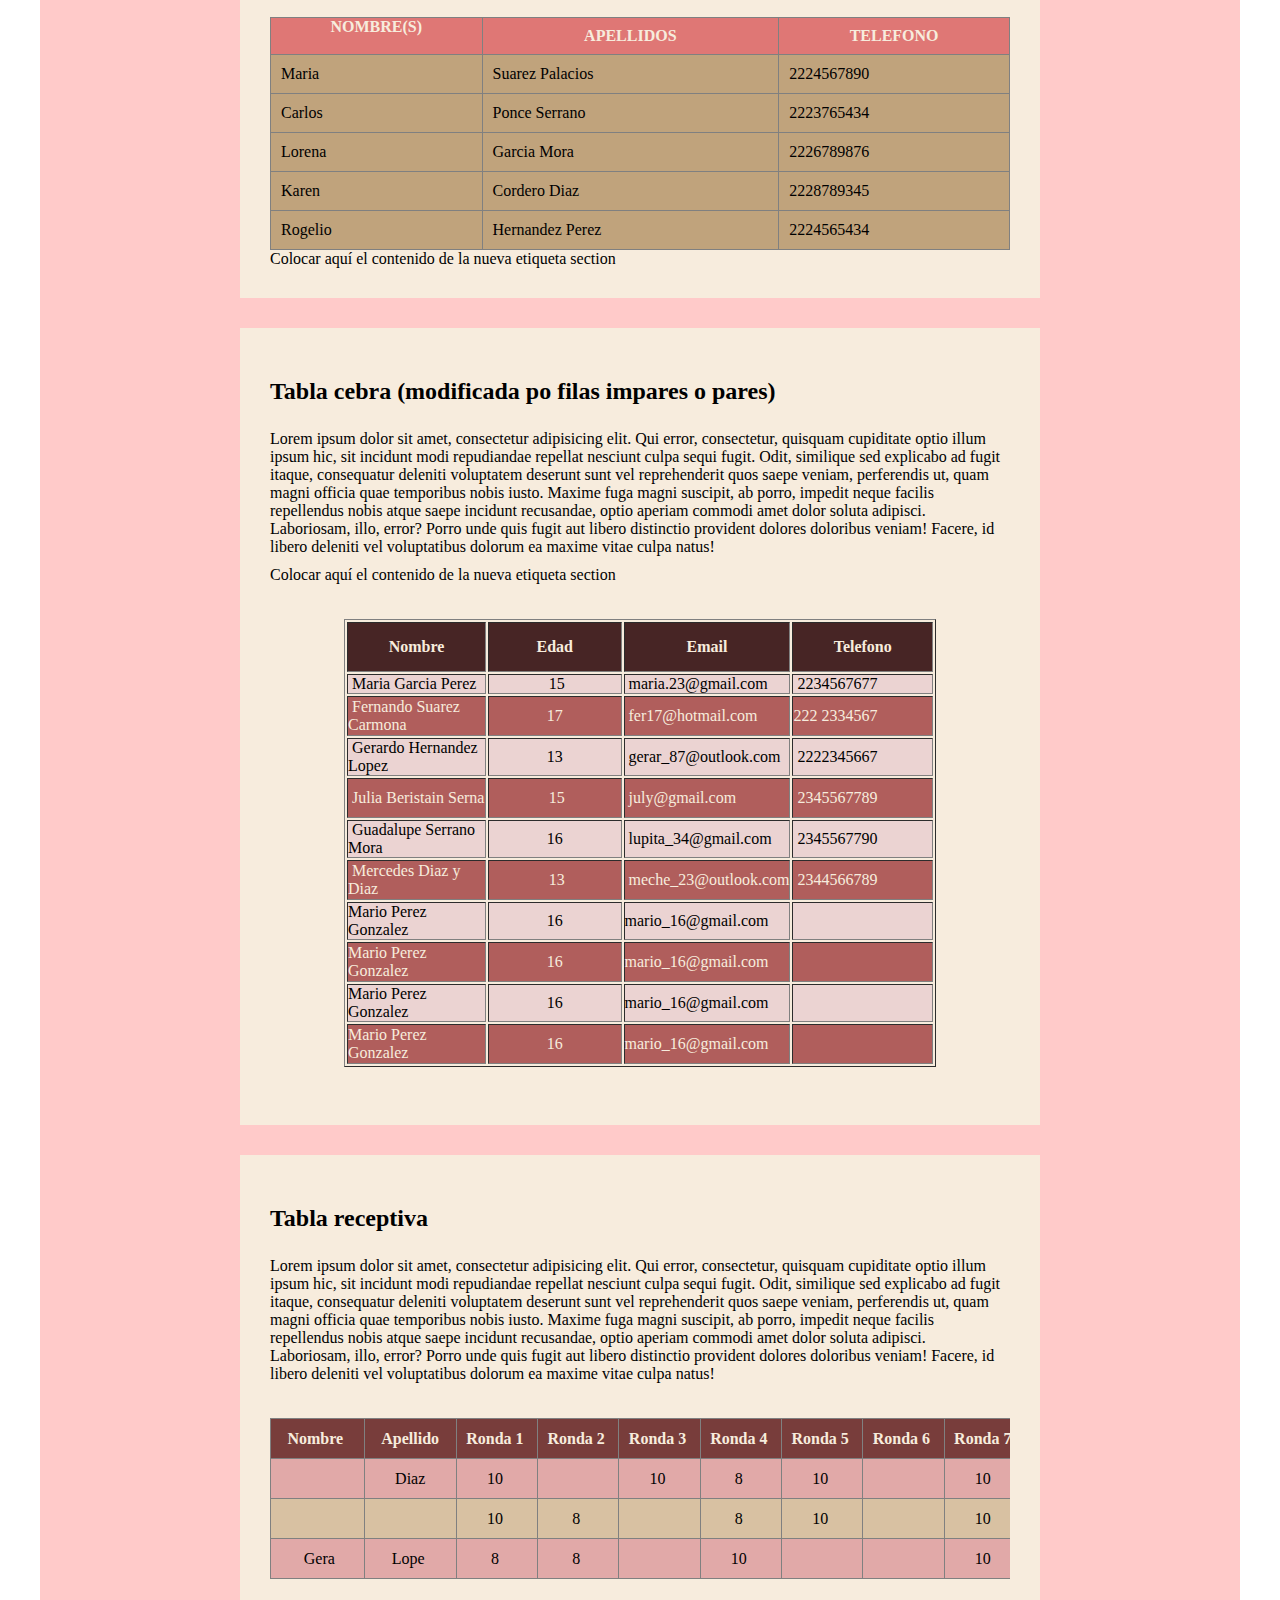
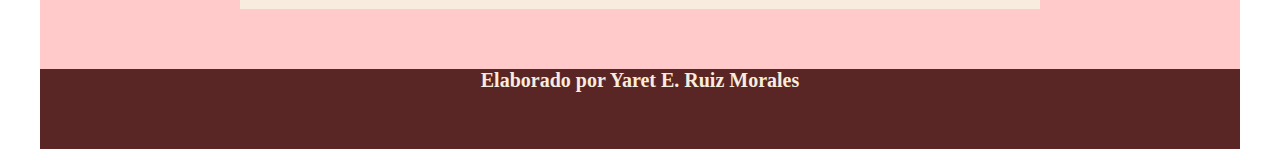
<file: html/tablas.html>
<!doctype html>
<html>
<head>
<meta charset="utf-8">
<title>Documento sin título</title>
<link href="../css/style_page.css" rel="stylesheet" type="text/css">
</head>

<body>
<header>
  <h1>TABLAS EN HTML</h1>
</header>
<nav></nav>
<main>
  <section>
    <h2>Tabla simple</h2>
    <p>Lorem ipsum dolor sit amet, consectetur adipisicing elit. Qui error, consectetur, quisquam cupiditate optio illum ipsum hic, sit incidunt modi repudiandae repellat nesciunt culpa sequi fugit. Odit, similique sed explicabo ad fugit itaque, consequatur deleniti voluptatem deserunt sunt vel reprehenderit quos saepe veniam, perferendis ut, quam magni officia quae temporibus nobis iusto. Maxime fuga magni suscipit, ab porro, impedit neque facilis repellendus nobis atque saepe incidunt recusandae, optio aperiam commodi amet dolor soluta adipisci. Laboriosam, illo, error? Porro unde quis fugit aut libero distinctio provident dolores doloribus veniam! Facere, id libero deleniti vel voluptatibus dolorum ea maxime vitae culpa natus!</p>
    <table border="1">
          <thead>
              <tr>
                  <th>NOMBRE(S)</th>
                  <th>APELLIDOS</th>
                  <th>TELEFONO</th>
              </tr>
          </thead>
          <tbody>
              <tr>
              <td>Maria</td>
                <td>Suarez Palacios</td>
                <td>2224567890</td>
              </tr>
              <tr>
                  <td>Carlos</td>
                  <td>Ponce Serrano</td>
                  <td>2223765434</td>
              </tr>
              <!--Shorcut (tr>td*3)*3-->
              <tr>
                  <td>Lorena</td>
                  <td>Garcia Mora</td>
                  <td>2226789876</td>
              </tr>
              <tr>
                  <td>Karen</td>
                  <td>Cordero Diaz</td>
                  <td>2228789345</td>
              </tr>
              <tr>
                  <td>Rogelio</td>
                  <td>Hernandez Perez</td>
                  <td>2224565434</td>
              </tr>
          </tbody>
          <tfoot>
        </tfoot>
      </table>
</section>
  <section>
    <h2>Tabla modificada a traves de css</h2>
    <p>Lorem ipsum dolor sit amet, consectetur adipisicing elit. Qui error, consectetur, quisquam cupiditate optio illum ipsum hic, sit incidunt modi repudiandae repellat nesciunt culpa sequi fugit. Odit, similique sed explicabo ad fugit itaque, consequatur deleniti voluptatem deserunt sunt vel reprehenderit quos saepe veniam, perferendis ut, quam magni officia quae temporibus nobis iusto. Maxime fuga magni suscipit, ab porro, impedit neque facilis repellendus nobis atque saepe incidunt recusandae, optio aperiam commodi amet dolor soluta adipisci. Laboriosam, illo, error? Porro unde quis fugit aut libero distinctio provident dolores doloribus veniam! Facere, id libero deleniti vel voluptatibus dolorum ea maxime vitae culpa natus!</p>
    <table border="1" id="tabla_1">
      <thead>
        <tr>
          <th>NOMBRE(S)</th>
          <th>APELLIDOS</th>
          <th>TELEFONO</th>
        </tr>
      </thead>
      <tbody>
        <tr>
          <td>Maria</td>
          <td>Suarez Palacios</td>
          <td>2224567890</td>
        </tr>
        <tr>
          <td>Carlos</td>
          <td>Ponce Serrano</td>
          <td>2223765434</td>
        </tr>
        <!--Shorcut (tr>td*3)*3-->
        <tr>
          <td>Lorena</td>
          <td>Garcia Mora</td>
          <td>2226789876</td>
        </tr>
        <tr>
          <td>Karen</td>
          <td>Cordero Diaz</td>
          <td>2228789345</td>
        </tr>
        <tr>
          <td>Rogelio</td>
          <td>Hernandez Perez</td>
          <td>2224565434</td>
        </tr>
      </tbody>
      <tfoot>
      </tfoot>
    </table>
    </section>
  <section>
    <h2>Tabla modificando en hover </h2>
    <p>Lorem ipsum dolor sit amet, consectetur adipisicing elit. Qui error, consectetur, quisquam cupiditate optio illum ipsum hic, sit incidunt modi repudiandae repellat nesciunt culpa sequi fugit. Odit, similique sed explicabo ad fugit itaque, consequatur deleniti voluptatem deserunt sunt vel reprehenderit quos saepe veniam, perferendis ut, quam magni officia quae temporibus nobis iusto. Maxime fuga magni suscipit, ab porro, impedit neque facilis repellendus nobis atque saepe incidunt recusandae, optio aperiam commodi amet dolor soluta adipisci. Laboriosam, illo, error? Porro unde quis fugit aut libero distinctio provident dolores doloribus veniam! Facere, id libero deleniti vel voluptatibus dolorum ea maxime vitae culpa natus!</p>
    <table border="1" class="tabla_2">
      <thead>
        <tr>
          <th>NOMBRE(S)<br>
            <br></th>
<th>APELLIDOS</th>
          <th>TELEFONO</th>
        </tr>
      </thead>
      <tbody>
        <tr>
          <td>Maria</td>
          <td>Suarez Palacios</td>
          <td>2224567890</td>
        </tr>
        <tr>
          <td>Carlos</td>
          <td>Ponce Serrano</td>
          <td>2223765434</td>
        </tr>
        <!--Shorcut (tr>td*3)*3-->
        <tr>
          <td>Lorena</td>
          <td>Garcia Mora</td>
          <td>2226789876</td>
        </tr>
        <tr>
          <td>Karen</td>
          <td>Cordero Diaz</td>
          <td>2228789345</td>
        </tr>
        <tr>
          <td>Rogelio</td>
          <td>Hernandez Perez</td>
          <td>2224565434</td>
        </tr>
      </tbody>
      <tfoot>
      </tfoot>
    </table>
    Colocar aquí el contenido de la nueva etiqueta section</section>
  <section>
    <h2>Tabla cebra (modificada po filas impares o pares)</h2>
    <p>Lorem ipsum dolor sit amet, consectetur adipisicing elit. Qui error, consectetur, quisquam cupiditate optio illum ipsum hic, sit incidunt modi repudiandae repellat nesciunt culpa sequi fugit. Odit, similique sed explicabo ad fugit itaque, consequatur deleniti voluptatem deserunt sunt vel reprehenderit quos saepe veniam, perferendis ut, quam magni officia quae temporibus nobis iusto. Maxime fuga magni suscipit, ab porro, impedit neque facilis repellendus nobis atque saepe incidunt recusandae, optio aperiam commodi amet dolor soluta adipisci. Laboriosam, illo, error? Porro unde quis fugit aut libero distinctio provident dolores doloribus veniam! Facere, id libero deleniti vel voluptatibus dolorum ea maxime vitae culpa natus!</p>
    <p> Colocar aquí el contenido de la nueva etiqueta section</p>
    <table width="80%" border="1" cellspacing="2" id="tabla_3">
      <thead>
            <tr>
            <th>Nombre</th>
            <th>Edad</th>
            <th>Email</th>
            <th>Telefono</th>
          </tr>
        </thead>
        <tbody>
        <tr>
          <td>&nbsp;Maria Garcia Perez</td>
          <td class="celda_centrada">&nbsp;15</td>
          <td>&nbsp;maria.23@gmail.com</td>
          <td>&nbsp;2234567677</td>
        </tr>
        <tr>
          <td>&nbsp;Fernando Suarez Carmona</td>
          <td class="celda_centrada">17</td>
          <td>&nbsp;fer17@hotmail.com</td>
          <td>222 2334567</td>
        </tr>
        <tr>
          <td>&nbsp;Gerardo Hernandez Lopez</td>
          <td class="celda_centrada">13</td>
          <td>&nbsp;gerar_87@outlook.com</td>
          <td>&nbsp;2222345667</td>
        </tr>
        <tr>
          <td>&nbsp;Julia Beristain Serna</td>
          <td class="celda_centrada">&nbsp;15</td>
          <td>&nbsp;july@gmail.com</td>
          <td>&nbsp;2345567789</td>
        </tr>
        <tr>
          <td>&nbsp;Guadalupe Serrano Mora&nbsp;</td>
          <td class="celda_centrada">16</td>
          <td>&nbsp;lupita_34@gmail.com</td>
          <td>&nbsp;2345567790</td>
        </tr>
        <tr>
          <td>&nbsp;Mercedes Diaz y Diaz</td>
          <td class="celda_centrada">&nbsp;13</td>
          <td>&nbsp;meche_23@outlook.com</td>
          <td>&nbsp;2344566789</td>
        </tr>
        <tr>
            <td>Mario Perez Gonzalez</td>
            <td style="text-align: center">16</td>
            <td>mario_16@gmail.com</td>
            <td></td>
        </tr>
        <tr>
            <td>Mario Perez Gonzalez</td>
            <td class="celda_centrada">16</td>
            <td>mario_16@gmail.com</td>
            <td></td>
        </tr>
        <tr>
            <td>Mario Perez Gonzalez</td>
            <td class="celda_centrada">16</td>
            <td>mario_16@gmail.com</td>
            <td></td>
        </tr>
        <tr>
            <td>Mario Perez Gonzalez</td>
            <td style="text-align: center">16</td>
            <td>mario_16@gmail.com</td>
            <td></td>
        </tr>
      </tbody>
    </table>
    <p>&nbsp;</p>
  </section>
  <section>
    <h2>Tabla receptiva</h2>
    <p>Lorem ipsum dolor sit amet, consectetur adipisicing elit. Qui error, consectetur, quisquam cupiditate optio illum ipsum hic, sit incidunt modi repudiandae repellat nesciunt culpa sequi fugit. Odit, similique sed explicabo ad fugit itaque, consequatur deleniti voluptatem deserunt sunt vel reprehenderit quos saepe veniam, perferendis ut, quam magni officia quae temporibus nobis iusto. Maxime fuga magni suscipit, ab porro, impedit neque facilis repellendus nobis atque saepe incidunt recusandae, optio aperiam commodi amet dolor soluta adipisci. Laboriosam, illo, error? Porro unde quis fugit aut libero distinctio provident dolores doloribus veniam! Facere, id libero deleniti vel voluptatibus dolorum ea maxime vitae culpa natus!</p>
<div id="overflow_x">
      <table width="80%" border="1" cellspacing="2" class="tabla_4" id="overflow_x">
          <thead>
          <tr>
            <th scope="col">Nombre&nbsp;</th>
<th scope="col">Apellido</th>
            <th scope="col">Ronda 1&nbsp;</th>
            <th scope="col">Ronda 2&nbsp;</th>
            <th scope="col">Ronda 3&nbsp;</th>
            <th scope="col">Ronda 4&nbsp;</th>
            <th scope="col">Ronda 5&nbsp;</th>
            <th scope="col">Ronda 6&nbsp;</th>
            <th scope="col">Ronda 7&nbsp;</th>
            <th scope="col">Ronda 8</th>
            <th scope="col">Ronda 9</th>
            <th scope="col">Ronda 10</th>
          </tr>
          </thead>
        <tbody>
          
          <tr>
            <td>&nbsp;</td>
            <td>Diaz</td>
            <td>10&nbsp;</td>
            <td>&nbsp;</td>
            <td>10&nbsp;</td>
            <td>8&nbsp;</td>
            <td>10&nbsp;</td>
            <td>&nbsp;</td>
            <td>10&nbsp;</td>
            <td>8&nbsp;</td>
            <td>10&nbsp;</td>
            <td>&nbsp;</td>
          </tr>
          <tr>
            <td>&nbsp;</td>
            <td>&nbsp;</td>
            <td>10&nbsp;</td>
            <td>8&nbsp;</td>
            <td>&nbsp;</td>
            <td>8&nbsp;</td>
            <td>10&nbsp;</td>
            <td>&nbsp;</td>
            <td>10&nbsp;</td>
            <td>8&nbsp;</td>
            <td>&nbsp;</td>
            <td>10&nbsp;</td>
          </tr>
          <tr>
            <td>&nbsp;Gera</td>
            <td>Lope&nbsp;</td>
            <td>8&nbsp;</td>
            <td>8&nbsp;</td>
            <td>&nbsp;</td>
            <td>10&nbsp;</td>
            <td>&nbsp;</td>
            <td>&nbsp;</td>
            <td>10&nbsp;</td>
            <td>8&nbsp;</td>
            <td>10&nbsp;</td>
            <td>&nbsp;</td>
          </tr>
        </tbody>
      </table>
    </div>
</section>
</main>
<footer>
  <h6>Elaborado por Yaret E. Ruiz Morales</h6>
</footer>
</body>
</html>
</file>
<file: css/style_page.css>
@charset "utf-8";
header{
    height: 150px;
    background-color: #D67371;
}
* {
    padding: 0;
    margin: 0;
    -webkit-box-sizing: border-box;
    -moz-box-sizing: border-box;
    box-sizing: border-box;
}

body header, body nav, body main, body footer {
    width: 1200px;
    margin-left: auto;
    margin-right: auto;
}
body main section {
    width: 800px;
    height: auto;
    margin-left: auto;
    padding: 30px;
    margin-right: auto;
    background-color: #F7ECDD;
    margin-top: 30px;
    margin-bottom: 30px;
}
main section h2 {
    padding-top: 20px;
    padding-bottom: 20px;
}
#menu_interno li {
    width: 200px;
    height: 50px;
    background-color: #8C4746;
    list-style-type: none;
    margin: 20px;
    display: inline-block;
    text-align: center;
    color: #F7ECDD;
    padding: 20px;
    font-size: 18px;
}



body main {
    padding: 30px;
    background-color: #FFCAC9;
}
body footer {
    background-color: #5A2625;
}
body header h1 {
    color: #F7ECDD;
    text-align: center;
}
body footer h6 {
    color: #F7ECDD;
    font-size: 20px;
    text-align: center;
    height: 80px;
}


body nav {
    background-color: #76540C;
    height: 60px;
}
#marcador1 {
}
#marcador2 {
}
#marcador3 {
}
#marcador4 {
}
#tabla_1  {
    width: 80%;
    margin-top: 30px;
    margin-left: auto;
    margin-right: auto;
    border-collapse: collapse;



}
#tabla_1 thead tr th {
    background-color: #934F4E;
    color: #F7ECDD;
    height: 79px;
}
#tabla_1 tbody tr td {
    background-color: #B8A4A4;
    color: #EFE1E2;
    font-weight: 900;
    padding: 10px;
    text-align: center;
    height: 50px;
    vertical-align: middle;
}
#tabla_1 th, #tabla_1 td {
    border: 3px solid #452A2A;
}
.tabla_2 {
    background-color: #C0A37C;
    width: 100%;
    margin-top: 30px;
    border-collapse: collapse;
}
.tabla_2 tbody tr:hover {
    background-color: #F8CDE0;
}

.tabla_2 tbody tr td {
    padding: 10px;
}
.tabla_2 thead th {
    background-color: #DF7775;
    color: #F7ECDD;
    font-weight: bolder;
    vertical-align: middle;
}
#tabla_3 tr:nth-child(even) {
    background-color: #B05E5C;
    height: 40px;
    color: #F7ECDD;
}
.tabla_4 {
    width: 1000px;
    border-collapse: collapse;
}
.tabla_4 tbody tr:nth-child(even) {
    background-color: #D8C1A2;
}
.tabla_4 thead tr {
    background-color: #783D3B;
    color: #F7ECDD;
}

.tabla_4 tbody tr:nth-child(odd) {
    background-color: #E1A9A8;
}


.tabla_4 th, .tabla_4 td {
    width: 300px;
    height: 40px;
    text-align: center;
}
main section div {
    margin-top: 30px;
}



#tabla_3 tr:nth-child(odd) {
    background-color: #EBD3D2;
    height: 20px;
}
#tabla_3 th {
    background-color: #472525;
    color: #F7ECDD;
    height: 50px;
    font-weight: bolder;
}



#tabla_3 {
    margin-left: auto;
    margin-right: auto;
    margin-top: 30px;
    -webkit-box-sizing: border-box;
    -moz-box-sizing: border-box;
    box-sizing: border-box;
}
#tabla_3 td {
    width: 150px;
}
.celda_centrada {
    text-align: center;
}
#overflow_x {
    overflow-x: auto;
}
#overflow_x {
}
#img1 {
    width: 70%;
    height: 70%;
}
.img_checo_f {
    width: 25%;
    height: auto;
    padding-top: 10px;
    padding-right: 10px;
    border-radius: 50px;
    padding-bottom: 10px;
}
main section p {
    padding-top: 5px;
    padding-bottom: 5px;
}

#img_float_der {
    float: right;
}
#img_float_izq {
    float: left;
}
#bg_img_1 {
    background-image: url(../imagenes/checo5_bg.jpg);
    background-size: auto auto;
    background-repeat: no-repeat;
    color: #F5FBFF;
    background-position: 50% 50%;
    opacity: 0.6;
}
.img_checo_filtros {
    margin: 10px;
}
#img_filltro_grayscale {
    filter: grayscale(100%);
}
#img_filtro_invert {
    filter: invert(100%);
}
#img_filtro_blur {
    filter: blur(2.5px);
}
#img_filtro_brillo {
    filter: brightness(120%);
}
#img_filtro_contraste {
    filter: constrast(20%);
}
#img_filtro_opacidad {
    filter: opacity(50%);
}
#img_filtro_saturacion {
    filter: saturate(180%);
}
#img_filtro_sepia {
    filter: sepia(100%);
}
.img_sobras {
    width: 50%;
    height: auto;
    filter: drop-shadow(10px 10px 10px gray);
}
#video_1 {
    width: 60%;
    height: auto;
    margin-left: auto;
    margin-right: auto;
    display: block;
}
.video_2 {
    width: 70%;
    display: block;
    margin-left: auto;
    margin-right: auto;
}
#form1 label {
    color: #D67371;
    font-weight: bold;
    font-size: 16px;
}
#form2 {
    width: 60%;
    background-color: #D4E7F4;
    border: 8px solid #14364D;
    margin-left: auto;
    padding: 20px;
    margin-right: auto;
    margin-top: 20px;
    height: auto;
}
#form2 select {
    background-color: #2D3C53;
    color: #F5FBFF;
}
#form2 #boton2 {
    margin-top: 10px;
    margin-bottom: 10px;
    background-color: #143449;
    margin-left: auto;
    margin-right: auto;
    display: block;
}


input[type=text] {
    color: #318DCA;
    font-style: italic;
}
input[type=submit] {
    width: 150px;
    height: 20px;
    background-color: #AB5C5A;
    color: #F7ECDD;
    font-weight: bold;
}
.tabla_centrar {
    margin-left: auto;
    margin-right: auto;
}
#form3 #textarea {
    width: 100%;
    height: 100px;
}
#form3 {
    width: 50%;
    margin-left: auto;
    margin-right: auto;
    margin-top: 30px;
    padding: 30px;
    background-color: #D67371;
    border-width: 8px;
    border-style: outset;
}
#form3 #email {
    width: 100%;
}



.pie {
}
.pie {
    color: #F8CDE0;
    text-align: center;
}
.boton_centrar {
    margin-left: auto;
    margin-right: auto;
    display: block;
}
#form3 label {
    color: #FFEBF4;
    font-weight: bold;
}
#form3 #email {
    background-color: #F4D6D5;
    height: 30px;
    color: #DF2D2A;
    font-size: 16px;
    padding: 10px;
    font-style: italic;
}
#form3 #comentario {
    background-color: #F4D6D5;
    color: #DC5451;
    font-style: italic;
    padding: 10px;
    font-size: 16px;
    width: 100%;
}
.foto_portada {
    width: 40%;
    height: auto;
    float: right;
}
</file>
